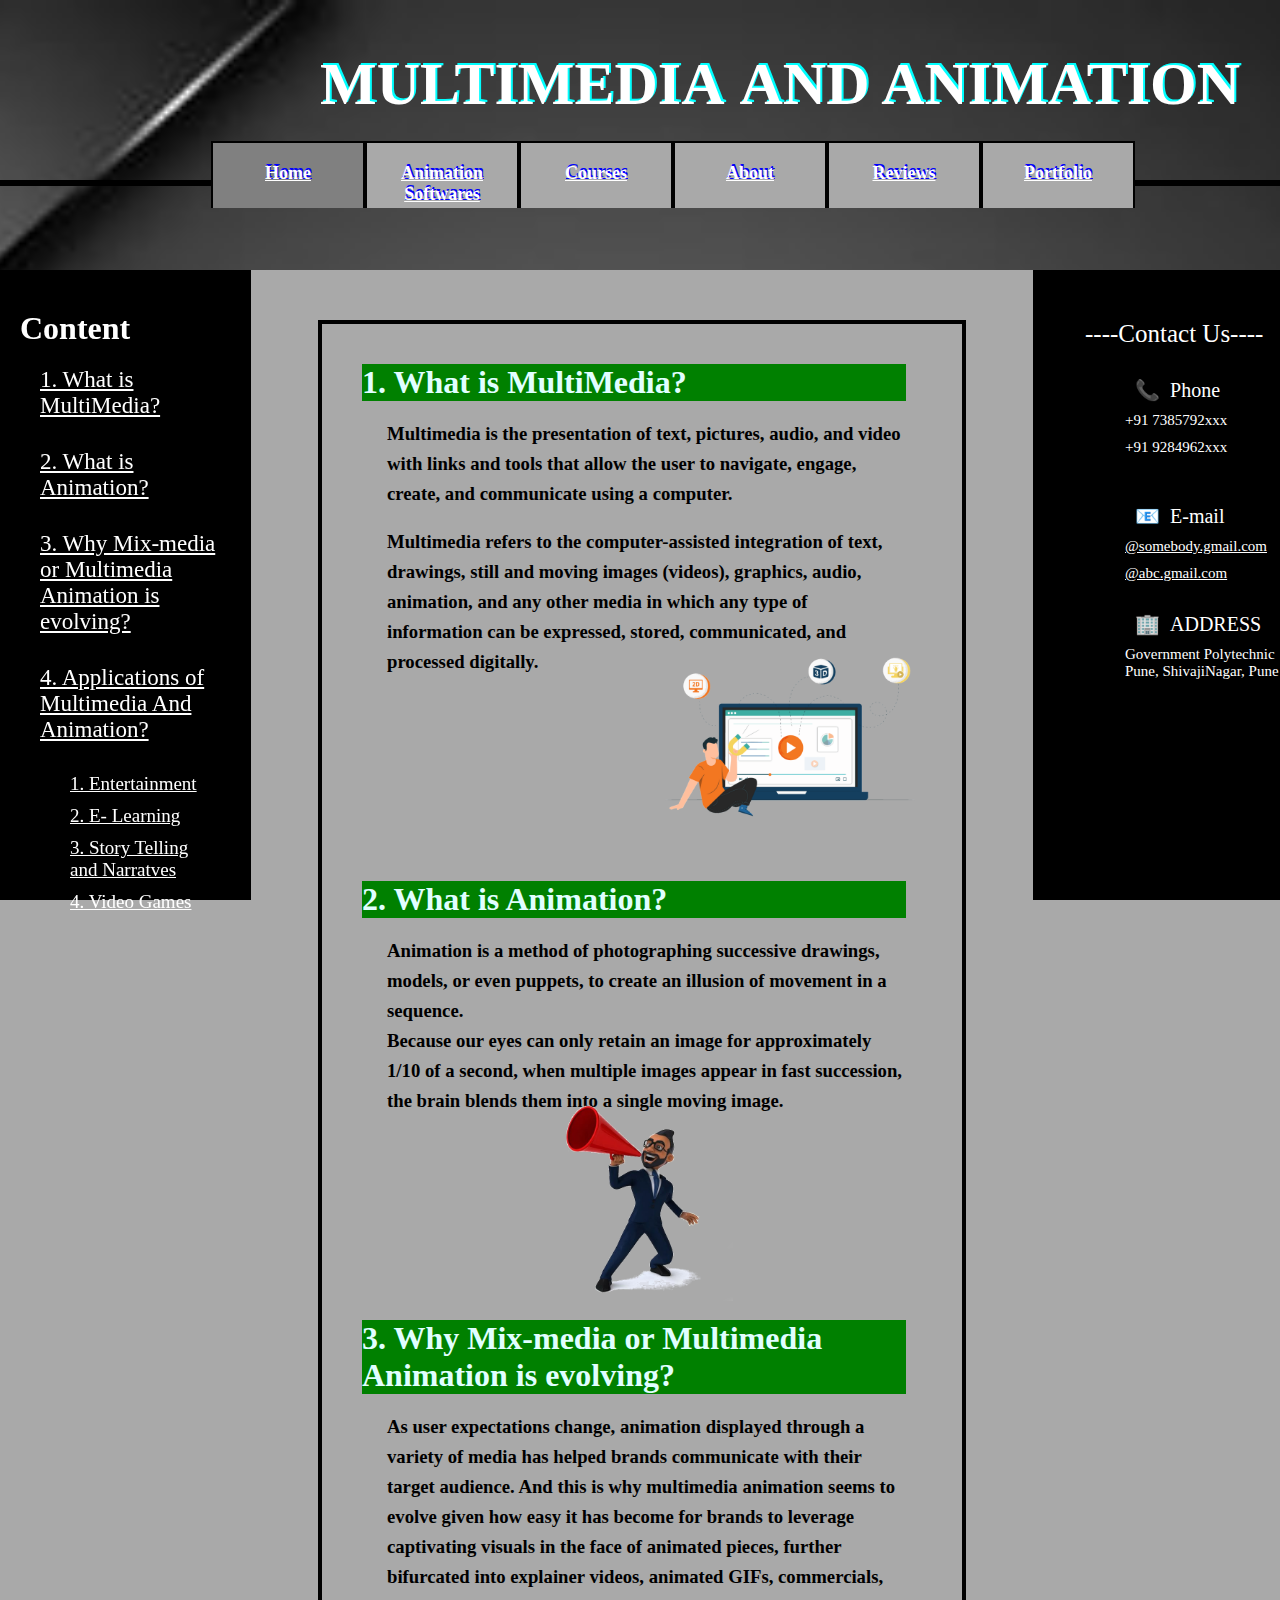
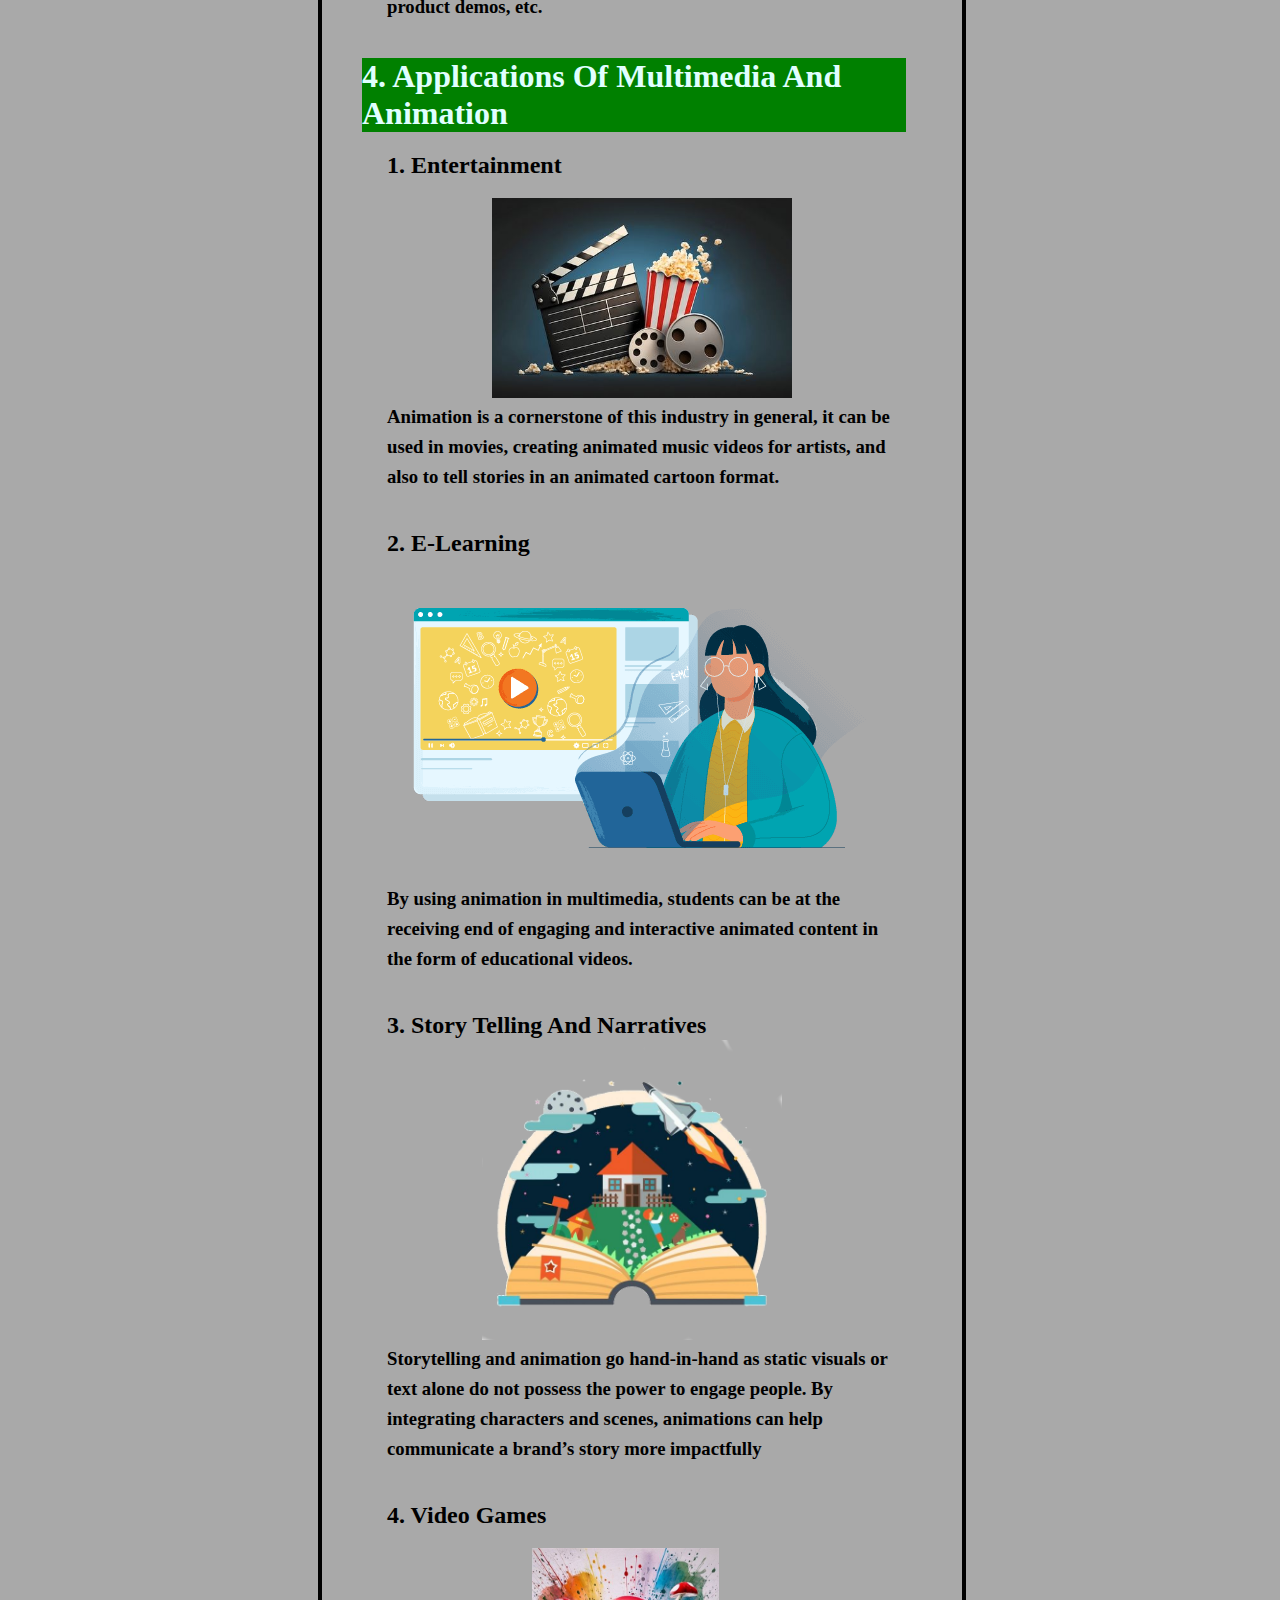
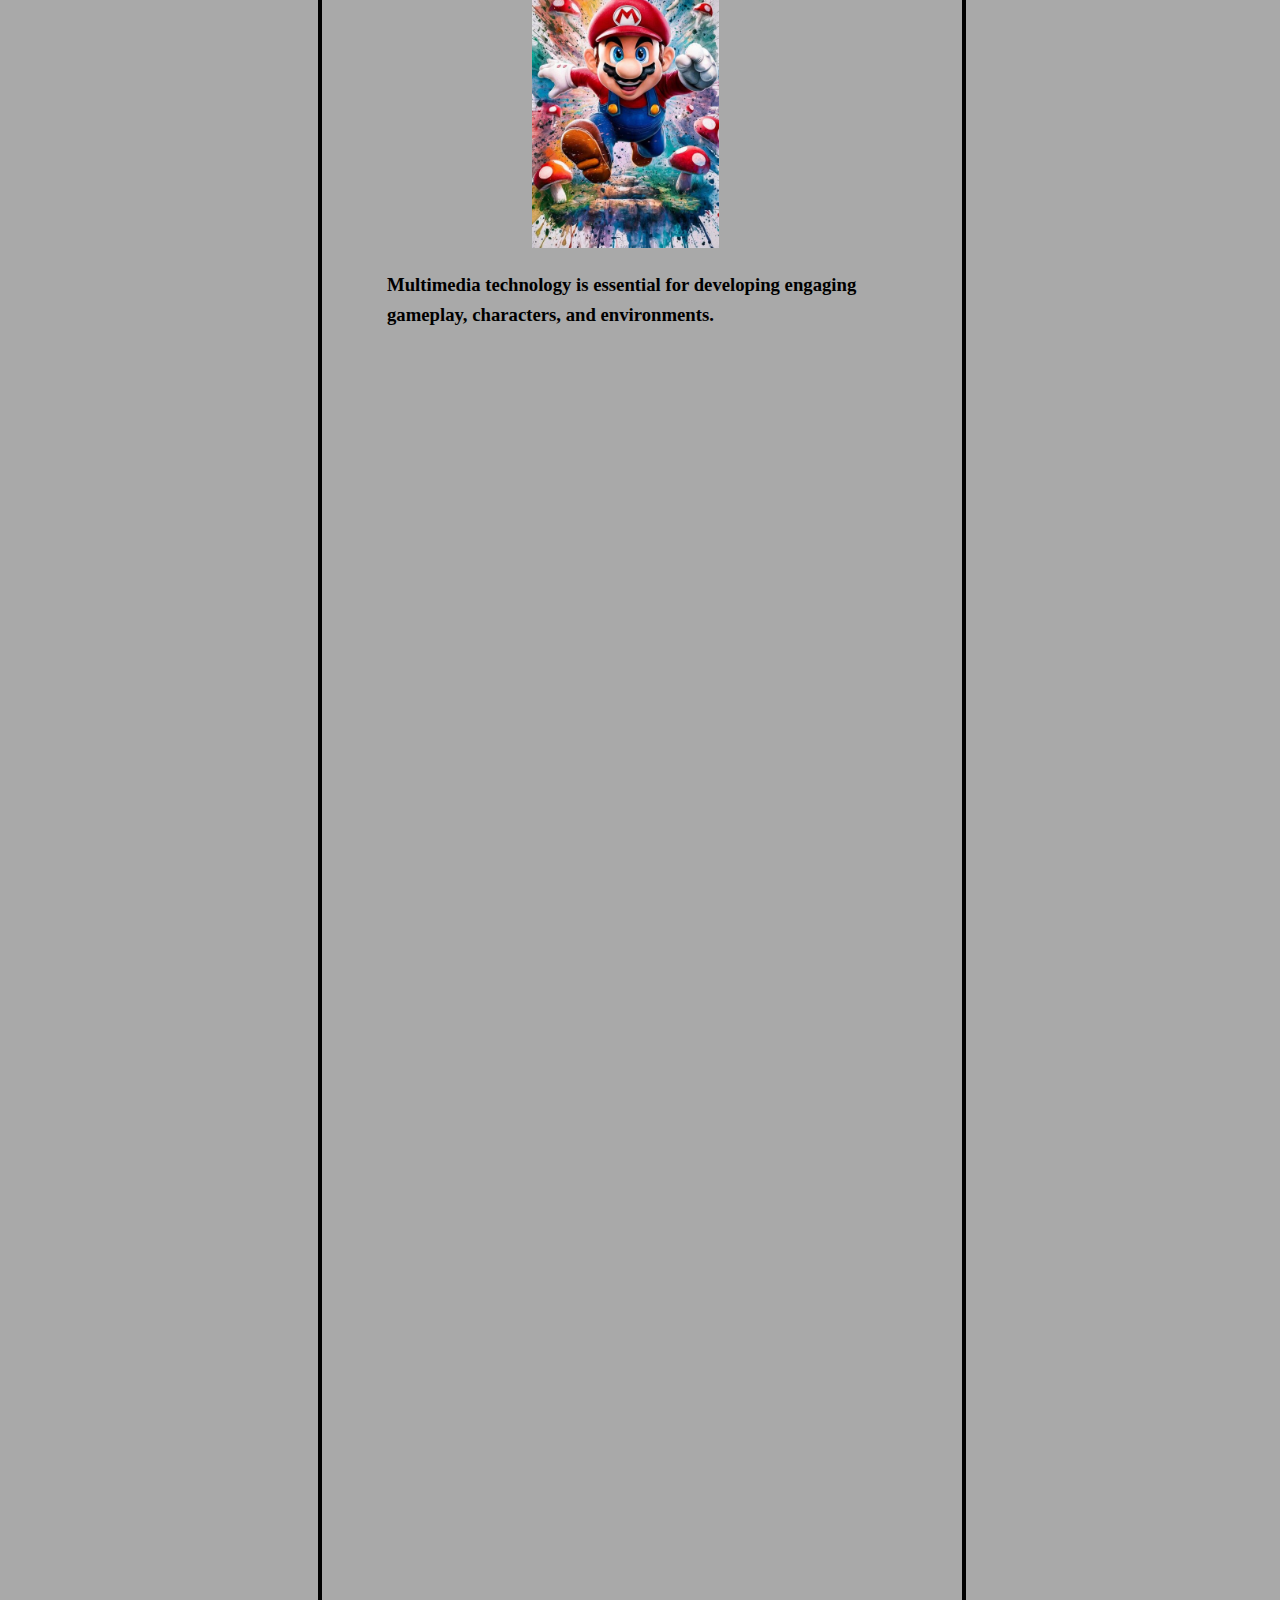
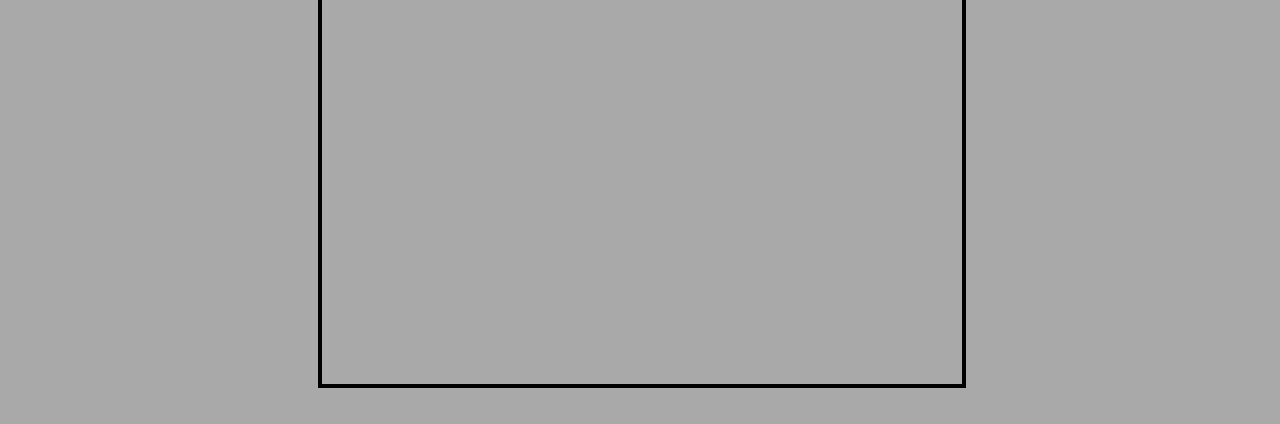
<file: index.html>
<!DOCTYPE html>
<html>
    <head>
        <title>MultiMedia And Animations</title>
        <link rel="stylesheet" href="MAA1.css">
    
    </head>
    <body>
        <div id="main">
            <div id="Header">
                <div id="LogoArea">
                     MULTIMEDIA&nbsp;AND ANIMATION
                </div>
                <div id="line"></div>
                <div id="NavBar">
                    <div class="Tabs" id="Home"><a href="index.html">Home</a></div>
                    <div class="Tabs"><a href="MultAndAnimSoftPage.html">Animation Softwares</a></div>
                    <div class="Tabs"><a href="MultAndAnimCourses.html">Courses</a></div>
                    <div class="Tabs"><a href="MultAndAnimAbout.html">About</a></div>
                    <div class="Tabs"><a href="MultAndAnimReviews.html">Reviews</a></div>
                    <div class="Tabs"><a href="MultAndAnimPortfolio.html">Portfolio</a></div>
                </div>
            </div>
            <div id="FHeader"></div>
            <div id="Page1">
                <div id="sidebar">
                    <div id="stext">
                        <h1>Content</h1>
                        <div class="SQ"><a href="#FHeader">1. What is MultiMedia?</a></div>
                        <div class="SQ"><a href="#Q1">2. What is Animation?</a></div>
                        <div class="SQ"><a href="#Q2">3. Why Mix-media or Multimedia Animation is evolving?</a>
                        </div>
                        <div class="SQ"><a href="#Q3">4. Applications of Multimedia And Animation?</a></div>
                        <div class="SA"><a href="#Q3">1. Entertainment </a></div>
                        <div class="SA"><a href="#S1">2. E- Learning</a></div>
                        <div class="SA"><a href="#S2">3. Story Telling and Narratves</a></div>
                        <div class="SA"><a href="#S3">4. Video Games</a></div>
                    </div>
                </div>
                <div id="Content">
                    <div id="Text">
                        <h1 class="Q" id="Q1">1. What is MultiMedia?</h1>
                        <br>
                            <h3 class="A">Multimedia is the presentation of text, pictures, audio, and video with links and tools that allow the user to navigate, engage, create, and communicate using a computer.</h3>
                            <br>
                            <h3 class="A">Multimedia refers to the computer-assisted integration of text, drawings, still and moving images (videos), graphics, audio, animation, and any other media in which any type of information can be expressed, stored, communicated, and processed digitally.</h3>
                        </h3>
                        <img src="Multimedia.webp" id="man">
                        <h1 class="Q" id="Q2">2. What is Animation?</h1>
                        <br>
                        <h3 class="A">Animation is a method of photographing successive drawings, models, or even puppets, to create an illusion of movement in a sequence. <br>Because our eyes can only retain an image for approximately 1/10 of a second, when multiple images appear in fast succession, the brain blends them into a single moving image.         
                        </h3>
                        <img src="ManShout.png" id="shout">
                        <h1 class="Q" id="Q3">3. Why Mix-media or Multimedia Animation is evolving?</h1>
                        <br>
                        <h3 class="A">As user expectations change, animation displayed through a variety of media has helped brands communicate with their target audience.
                            And this is why multimedia animation seems to evolve given how easy it has become for brands to leverage captivating visuals in the face of animated pieces, further bifurcated into explainer videos, animated GIFs, commercials, product demos, etc.
                        </h3>
                        <br><br>
                        <h1 class="Q" id="Q4">4. Applications Of Multimedia And Animation</h1>
                        <br>
                        <h2 class="A" id="S1">1. Entertainment</h2>
                        <br>
                        <img src="Entertainment.jpg" id="Entertainment">
                        <br>
                        <h3 class="A">Animation is a cornerstone of this industry in general, it can be used in movies, creating animated music videos for artists, and also to tell stories in an animated cartoon format.</h3>
                        <br><br>
                        <h2 class="A" id="S2">2. E-Learning</h2>
                        <br>
                        <img src="Education.webp">
                        <h3 class="A">By using animation in multimedia, students can be at the receiving end of engaging and interactive animated content in the form of educational videos.
                        </h3>
                        <br><br>
                        <h2 class="A" id="S3">3. Story Telling And Narratives</h2>
                        <!-- <br> -->
                        <img src="StoryTelling.png" id="Story">
                        <h3 class="A">Storytelling and animation go hand-in-hand as static visuals or text alone do not possess the power to engage people.
                            By integrating characters and scenes, animations can help communicate a brand’s story more impactfully
                        </h3>
                        <br><br>
                        <h2 class="A" id="S4">4. Video Games</h2>
                        <br>
                        <img src="VideoGames.jpg" id="Games">
                        <br><br>
                        <h3 class="A">Multimedia technology is essential for developing engaging gameplay, characters, and environments.</h3>
                        
                    </div>
                </div>
                <div id="Contact">
                    <div id="Ctext">
                        <div class="CH">----Contact Us----</div>
                        <div class="SH">&#128222;&nbsp;&nbsp;Phone</div>
                        <div class="Info">+91&nbsp;7385792xxx</div>
                        <div class="Info">+91&nbsp;9284962xxx</div>
                        <br>
                        <div class="SH">&#128231;&nbsp;&nbsp;E-mail</div>
                        <div class="Info"><a href="mailto:@somebody.gmail.com">@somebody.gmail.com</a></div>
                        <div class="Info"><a href="mailto:abc.gmail.com">@abc.gmail.com</a></div>
                        <div class="SH">&#127970;&nbsp;&nbsp;ADDRESS</div>
                        <div class="Info">Government Polytechnic Pune, ShivajiNagar, Pune</div>

                    </div>
                </div>
            </div>
        </div>
    </body>
</html>
</file>
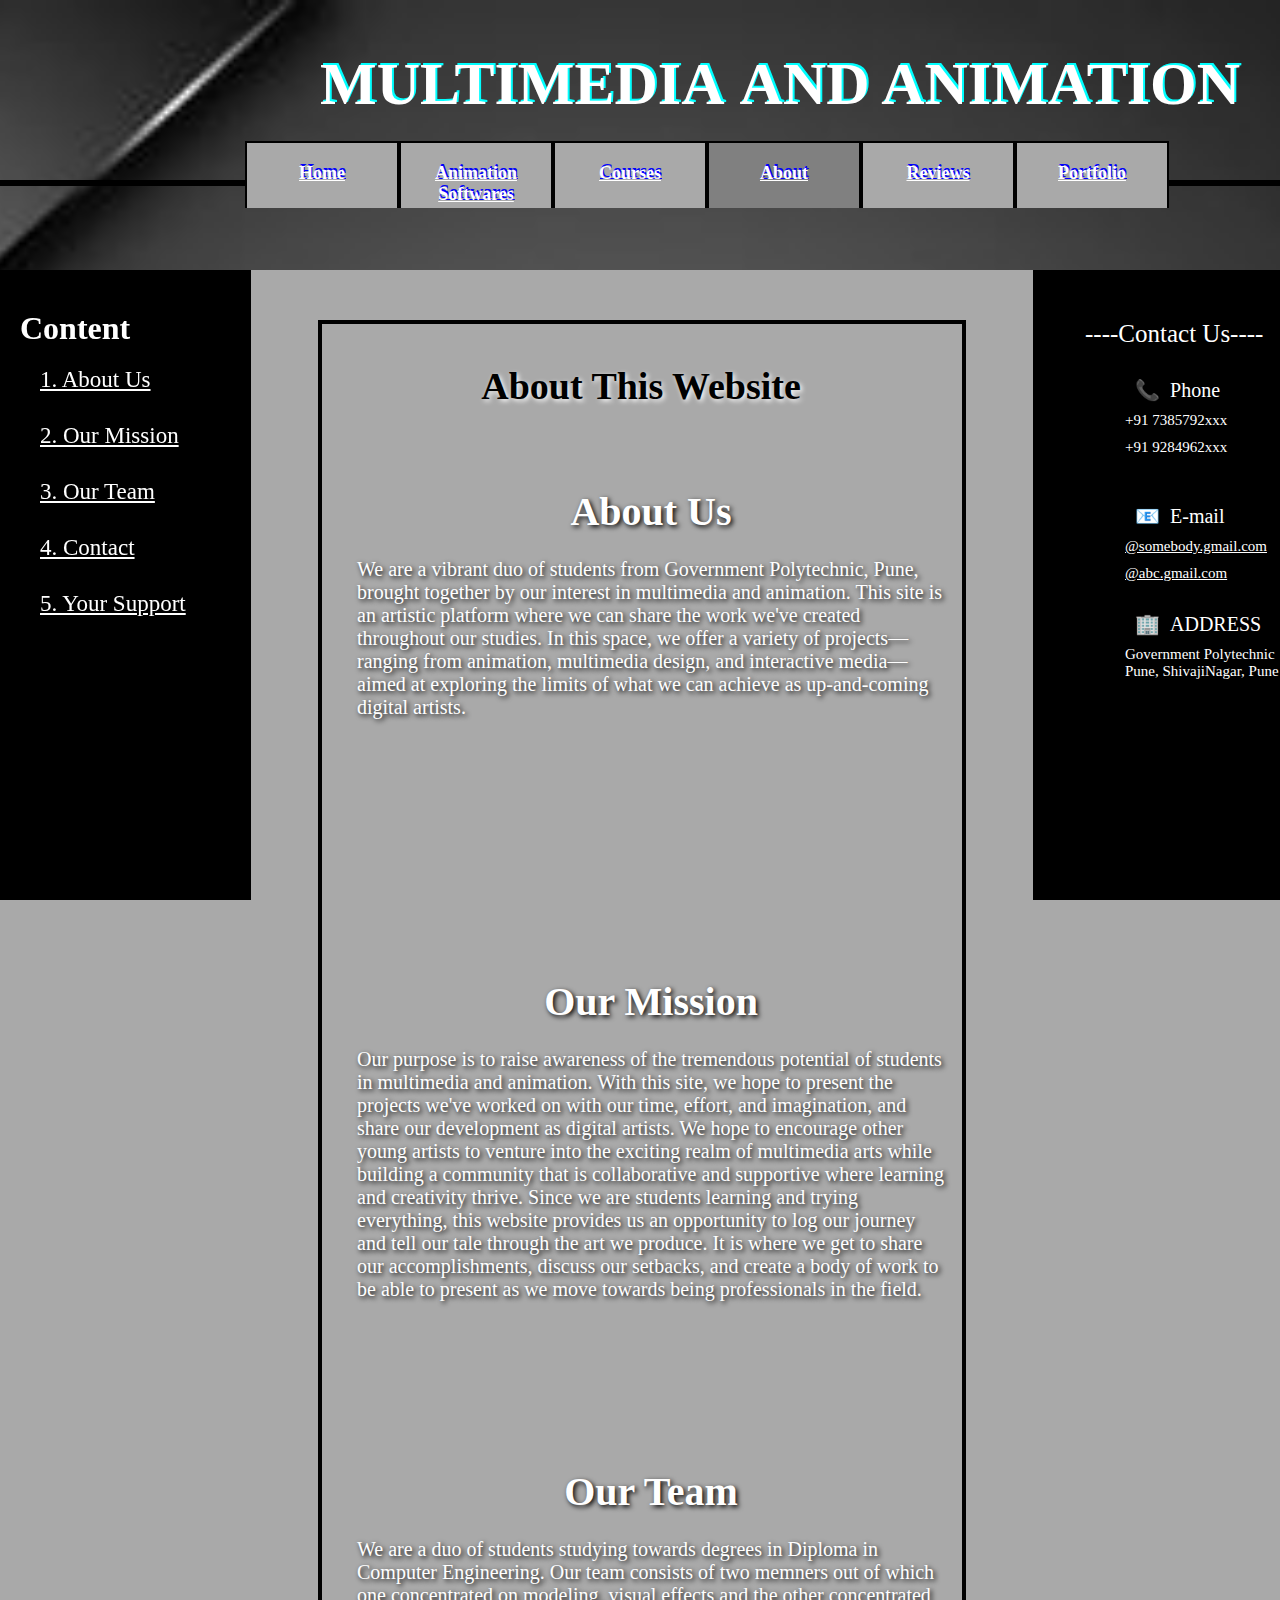
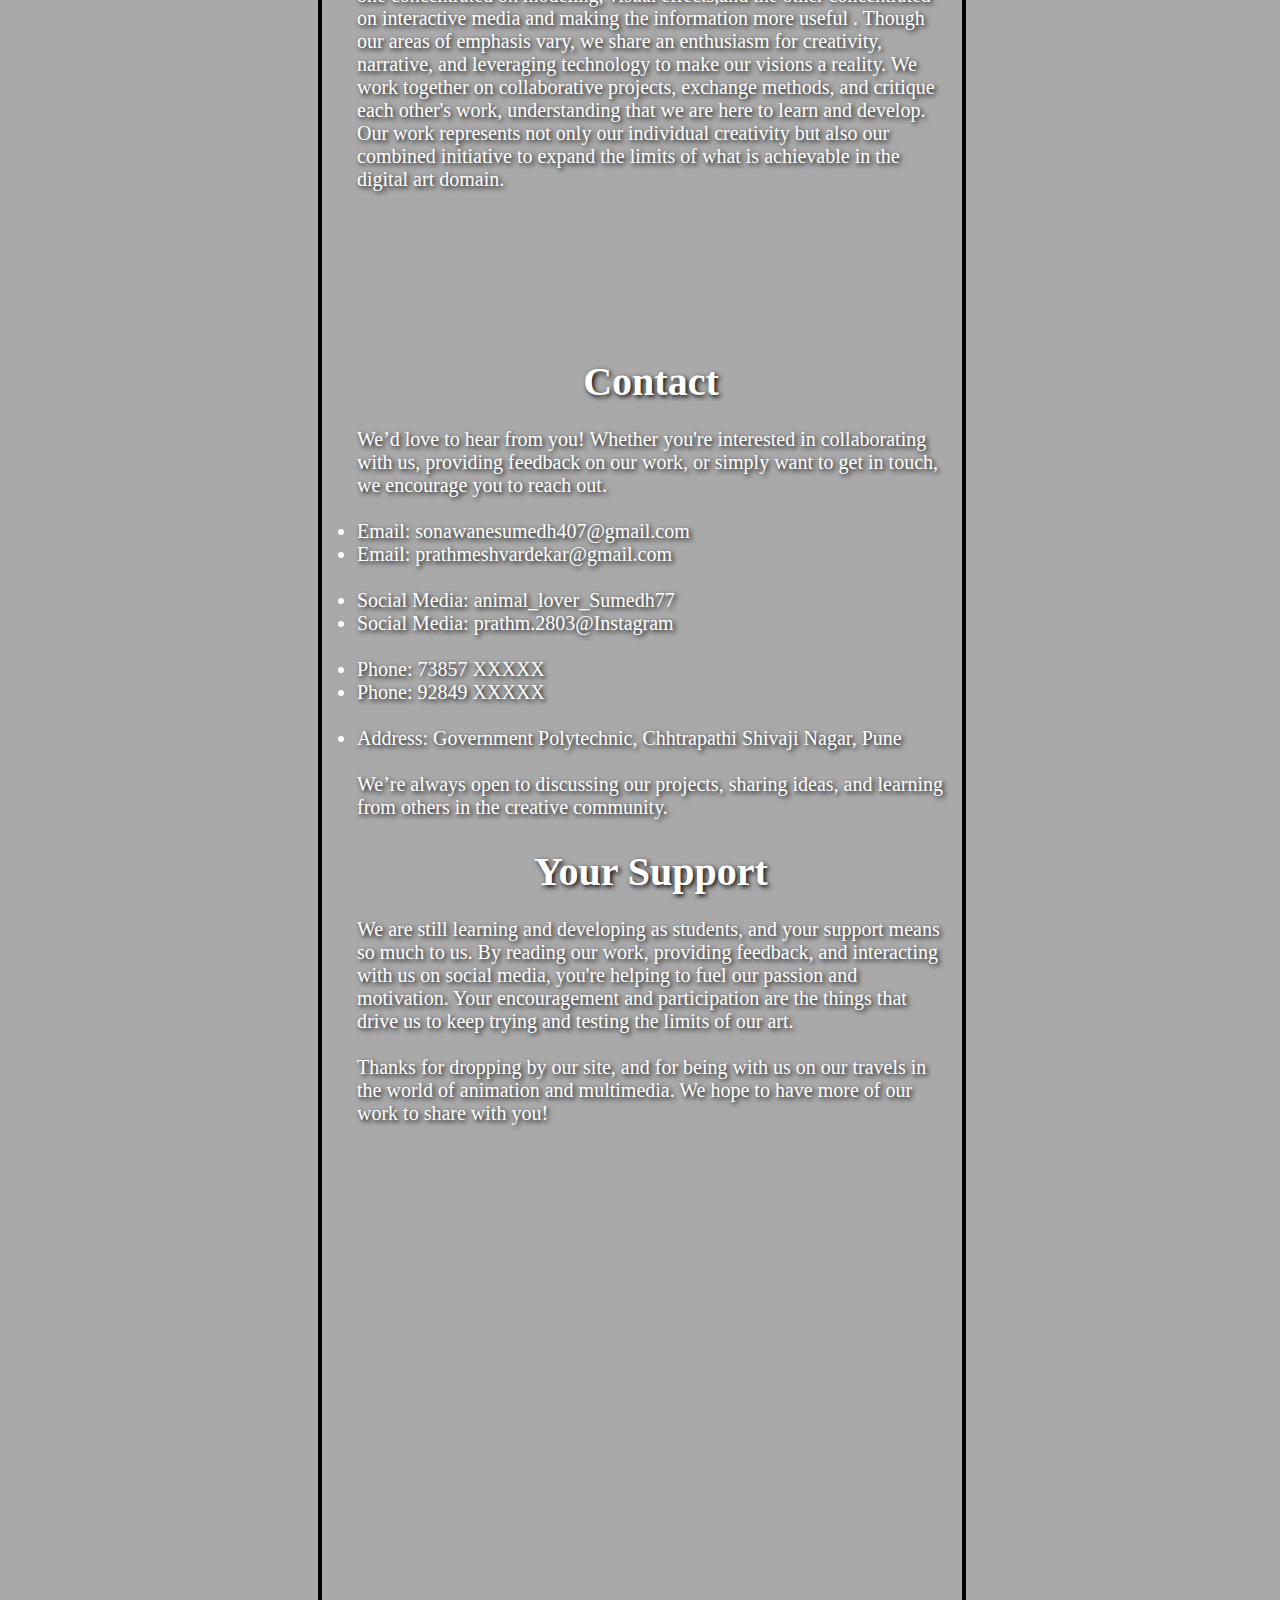
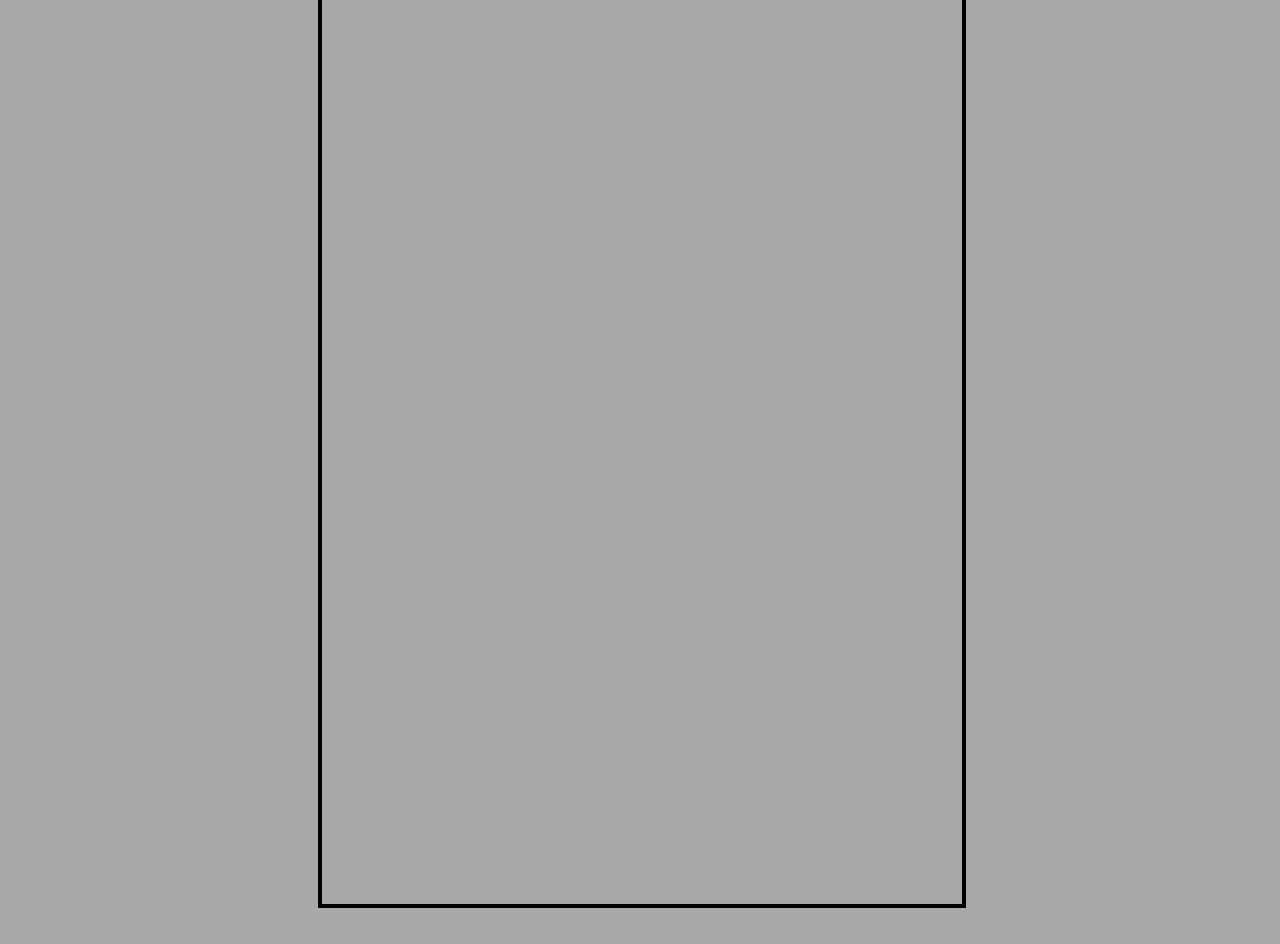
<file: MultAndAnimAbout.html>
<!DOCTYPE html>
<html>
    <head>
        <title>MultiMedia And Animations</title>
        <link rel="stylesheet" href="MAA4.css">
    
    </head>
    <body>
        <div id="main">
            <div id="Header">
                <div id="LogoArea">
                     MULTIMEDIA&nbsp;AND ANIMATION
                </div>
                <div id="line"></div>
                <div id="NavBar">
                    <div class="Tabs"><a href="index.html">Home</a></div>
                    <div class="Tabs" id="Softwares" ><a href="MultAndAnimSoftPage.html">Animation Softwares</a></div>
                    <div class="Tabs" id="Courses"><a href="MultAndAnimCourses.html">Courses</a></div>
                    <div class="Tabs" id="About"><a href="MultAndAnimAbout.html">About</a></div>
                    <div class="Tabs"><a href="MultAndAnimReviews.html">Reviews</a></div>
                    <div class="Tabs"><a href="MultAndAnimPortfolio.html">Portfolio</a></div>
                </div>
            </div>
            <div id="FHeader"></div>
            <div id="Page1">
                <div id="sidebar">
                    <div id="stext">
                        <h1>Content</h1>
                        <div class="SQ"><a href="#FHeader">1. About Us</a></div>
                        <div class="SQ"><a href="#Sec1">2. Our Mission</a></div>
                        <div class="SQ"><a href="#Sec2">3. Our Team</a></div>
                        <div class="SQ"><a href="#Sec3">4. Contact</a></div>
                        <div class="SQ"><a href="#Sec4">5. Your Support</a></div>
                    </div>
                </div>
                <div id="Content">
                    <div id="Text">
                        <div id="Heading">About This Website</div>                      
                        <div class="Section" id="Sec1">
                            <h1>About Us</h1>
                            <br>
                            <p>
                                We are a vibrant duo of students from Government Polytechnic, Pune, brought together by our interest in multimedia and animation. This site is an artistic platform where we can share the work we've created throughout our studies. In this space, we offer a variety of projects—ranging from animation, multimedia design, and interactive media—aimed at exploring the limits of what we can achieve as up-and-coming digital artists.
                            </p>    
                        </div>
                        <div class="Section" id="Sec2">
                            <h1>Our Mission</h1>
                            <br>
                            <p>
                                Our purpose is to raise awareness of the tremendous potential of students in multimedia and animation. With this site, we hope to present the projects we've worked on with our time, effort, and imagination, and share our development as digital artists. We hope to encourage other young artists to venture into the exciting realm of multimedia arts while building a community that is collaborative and supportive where learning and creativity thrive.
                    
                                Since we are students learning and trying everything, this website provides us an opportunity to log our journey and tell our tale through the art we produce. It is where we get to share our accomplishments, discuss our setbacks, and create a body of work to be able to present as we move towards being professionals in the field.
                            </p>
                        </div>
                        <div class="Section" id="Sec3">
                            <h1>Our Team</h1>
                            <br>
                            <p>
                                We are a duo of students studying towards degrees in Diploma in Computer Engineering. Our team consists of two memners out of which one concentrated on modeling, visual effects,and the other concentrated on interactive media and making the information more useful . Though our areas of emphasis vary, we  share an enthusiasm for creativity, narrative, and leveraging technology to make our visions a reality.
                    
                                We work together on collaborative projects, exchange methods, and critique each other's work, understanding that we are here to learn and develop. Our work represents not only our individual creativity but also our combined initiative to expand the limits of what is achievable in the digital art domain.
                            </p>
                        </div>
                        <div class="Section" id="Sec4">
                            <h1>Contact</h1>
                            <br>
                            <p>
                                We’d love to hear from you! Whether you're interested in collaborating with us, providing feedback on our work, or simply want to get in touch, we encourage you to reach out.
                                <br><br>
                                <ul>
                                    <li>Email: sonawanesumedh407@gmail.com</li>
                                    <li>Email: prathmeshvardekar@gmail.com</li>
                                    <br>
                                    <li>Social Media: animal_lover_Sumedh77</li>
                                    <li>Social Media: prathm.2803@Instagram</li>
                                    <br>
                                    <li>Phone: 73857 XXXXX</li>
                                    <li>Phone: 92849 XXXXX</li>
                                    <br>
                                    <li>Address: Government Polytechnic, Chhtrapathi Shivaji Nagar, Pune</li>
                                    <br> 
                                </ul>  
                                We’re always open to discussing our projects, sharing ideas, and learning from others in the creative community.
                            </p>
                        </div>
                        <div class="Section" id="Sec5">
                            <h1>Your Support</h1>
                            <br>
                            <p>
                                We are still learning and developing as students, and your support means so much to us. By reading our work, providing feedback, and interacting with us on social media, you're helping to fuel our passion and motivation. Your encouragement and participation are the things that drive us to keep trying and testing the limits of our art.
                                <br><br>
                                Thanks for dropping by our site, and for being with us on our travels in the world of animation and multimedia. We hope to have more of our work to share with you!
                            </p>
                        </div>     
                    </div>    
                </div>
                <div id="Contact">
                    <div id="Ctext">
                        <div class="CH">----Contact Us----</div>
                        <div class="SH">&#128222;&nbsp;&nbsp;Phone</div>
                        <div class="Info">+91&nbsp;7385792xxx</div>
                        <div class="Info">+91&nbsp;9284962xxx</div>
                        <br>
                        <div class="SH">&#128231;&nbsp;&nbsp;E-mail</div>
                        <div class="Info"><a href="mailto:@somebody.gmail.com">@somebody.gmail.com</a></div>
                        <div class="Info"><a href="mailto:abc.gmail.com">@abc.gmail.com</a></div>
                        <div class="SH">&#127970;&nbsp;&nbsp;ADDRESS</div>
                        <div class="Info">Government Polytechnic Pune, ShivajiNagar, Pune</div>

                    </div>
                </div>
            </div>
        </div>
    </body>
</html>
</file>
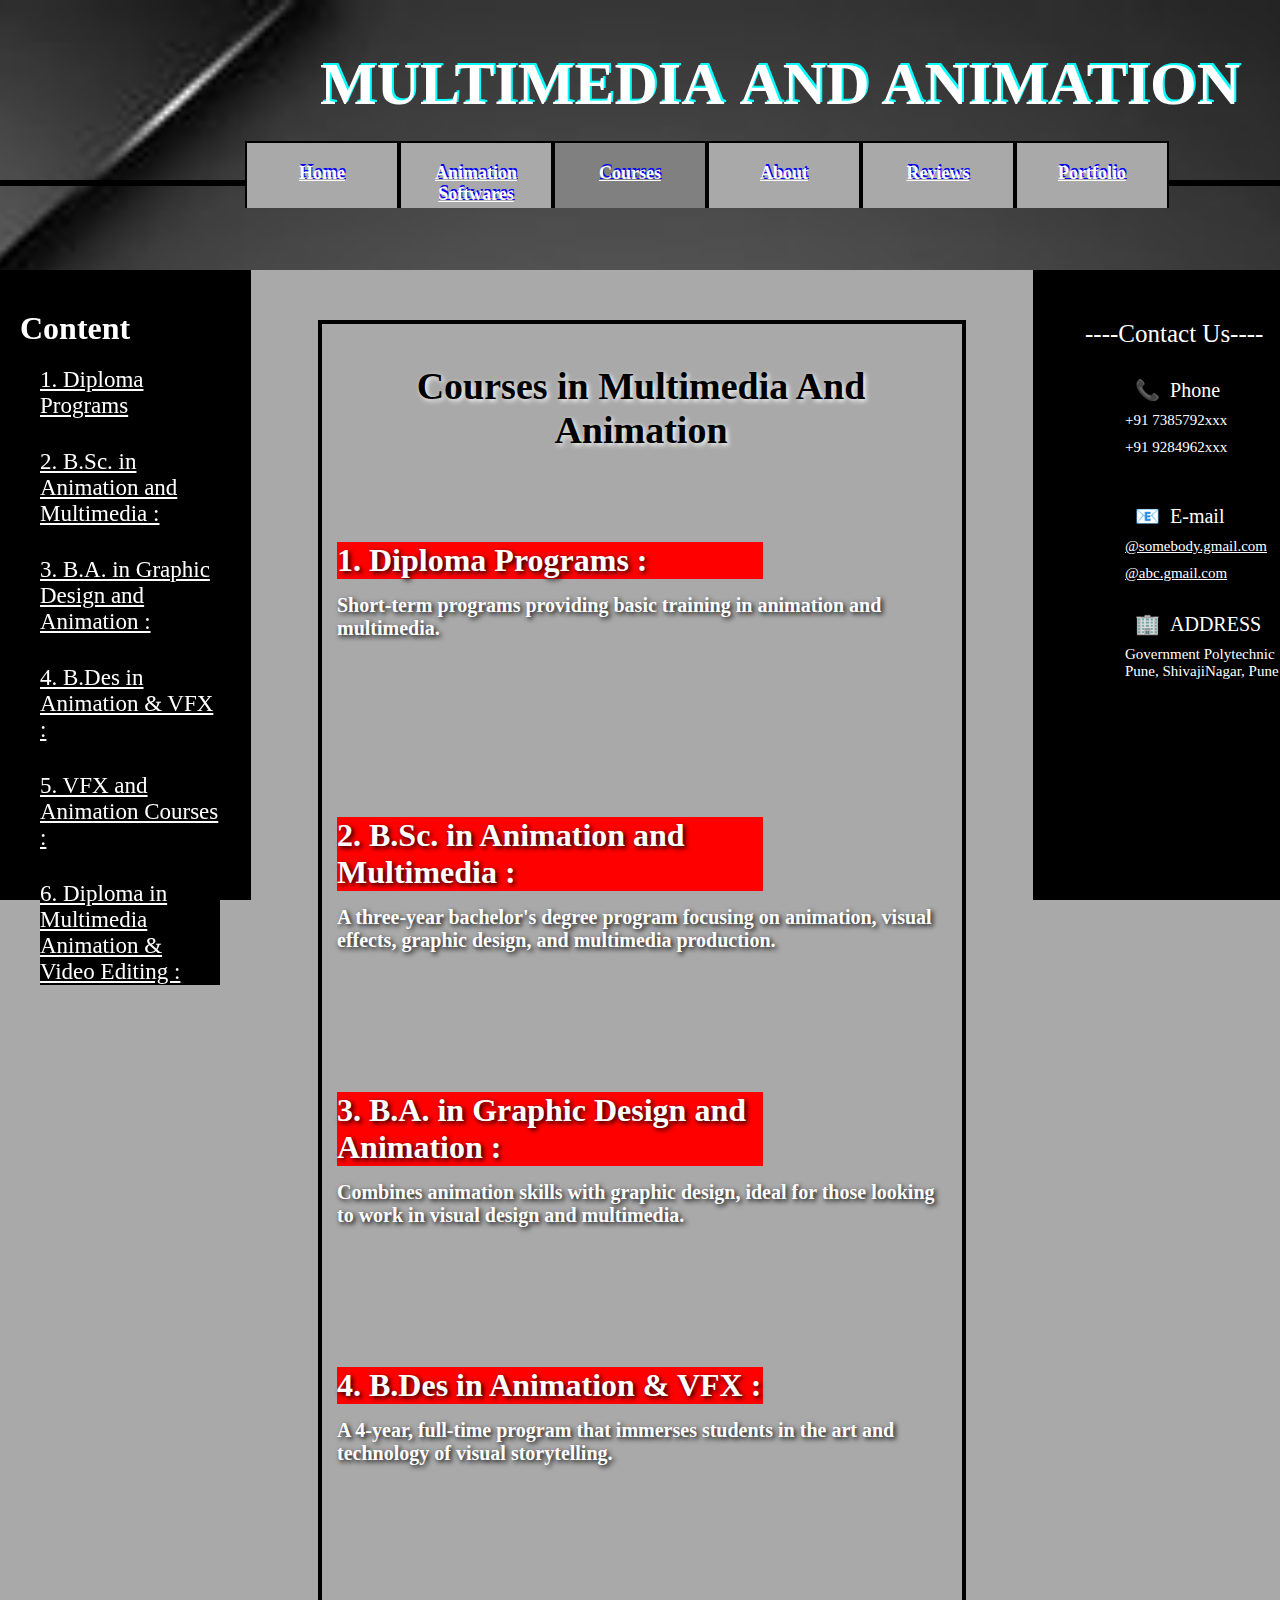
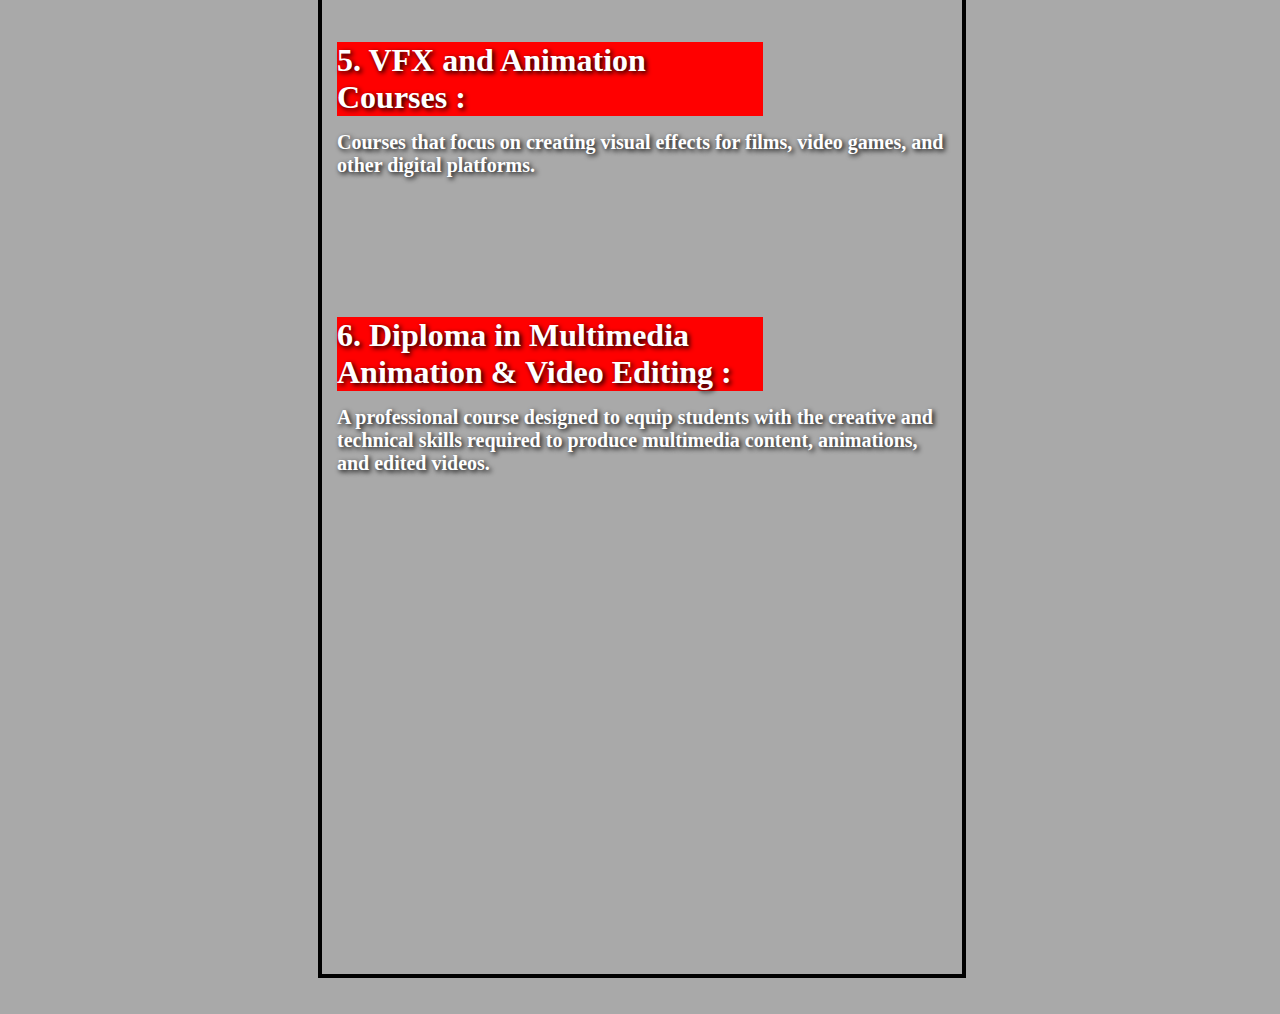
<file: MultAndAnimCourses.html>
<!DOCTYPE html>
<html>
    <head>
        <title>MultiMedia And Animations</title>
        <link rel="stylesheet" href="MAA3.css">
    
    </head>
    <body>
        <div id="main">
            <div id="Header">
                <div id="LogoArea">
                     MULTIMEDIA&nbsp;AND ANIMATION
                </div>
                <div id="line"></div>
                <div id="NavBar">
                    <div class="Tabs"><a href="index.html">Home</a></div>
                    <div class="Tabs" id="Softwares" ><a href="MultAndAnimSoftPage.html">Animation Softwares</a></div>
                    <div class="Tabs" id="Courses"><a href="MultAndAnimCourses.html">Courses</a></div>
                    <div class="Tabs"><a href="MultAndAnimAbout.html">About</a></div>
                    <div class="Tabs"><a href="MultAndAnimReviews.html">Reviews</a></div>
                    <div class="Tabs"><a href="MultAndAnimPortfolio.html">Portfolio</a></div>
                </div>
            </div>
            <div id="FHeader"></div>
            <div id="Page1">
                <div id="sidebar">
                    <div id="stext">
                        <h1>Content</h1>
                        <div class="SQ"><a href="#FHeader">1. Diploma Programs</a></div>
                        <div class="SQ"><a href="#Sec1">2. B.Sc. in Animation and Multimedia :</a></div>
                        <div class="SQ"><a href="#Sec2">3. B.A. in Graphic Design and Animation :</a>
                        </div>
                        <div class="SQ"><a href="#Sec3">4. B.Des in Animation & VFX :</a></div>
                        <div class="SQ"><a href="#Sec4">5. VFX and Animation Courses :</a></div>
                        <div class="SQ"><a href="#Sec5">6. Diploma in Multimedia Animation & Video Editing :</a></div>
                    </div>
                </div>
                <div id="Content">
                    <div id="Text">
                        <div id="Heading">Courses in Multimedia And Animation</div>
                        <div class="Section" id="Sec1">
                            <h1 class="Coursename">1. Diploma Programs :</h1>
                            <div class="CourseInfo">Short-term programs providing basic training in animation and multimedia. </div>
                        </div>
                        <div class="Section" id="Sec2">
                            <h1 class="Coursename">2. B.Sc. in Animation and Multimedia :</h1>
                            <div class="CourseInfo">A three-year bachelor's degree program focusing on animation, visual effects, graphic design, and multimedia production. </div>
                        </div>
                        <div class="Section" id="Sec3">
                            <h1 class="Coursename">3. B.A. in Graphic Design and Animation :</h1>
                            <div class="CourseInfo">Combines animation skills with graphic design, ideal for those looking to work in visual design and multimedia. </div>
                        </div>
                        <div class="Section" id="Sec4">
                            <h1 class="Coursename">4. B.Des in Animation & VFX :</h1>
                            <div class="CourseInfo">A 4-year, full-time program that immerses students in the art and technology of visual storytelling. </div>
                        </div>
                        <div class="Section" id="Sec5">
                            <h1 class="Coursename">5. VFX and Animation Courses :</h1>
                            <div class="CourseInfo">Courses that focus on creating visual effects for films, video games, and other digital platforms. </div>
                        </div>
                        <div class="Section" id="Sec6">
                            <h1 class="Coursename">6. Diploma in Multimedia Animation & Video Editing :</h1>
                            <div class="CourseInfo">A professional course designed to equip students with the creative and technical skills required to produce multimedia content, animations, and edited videos. </div>
                        </div>
                    </div>    
                </div>
                <div id="Contact">
                    <div id="Ctext">
                        <div class="CH">----Contact Us----</div>
                        <div class="SH">&#128222;&nbsp;&nbsp;Phone</div>
                        <div class="Info">+91&nbsp;7385792xxx</div>
                        <div class="Info">+91&nbsp;9284962xxx</div>
                        <br>
                        <div class="SH">&#128231;&nbsp;&nbsp;E-mail</div>
                        <div class="Info"><a href="mailto:@somebody.gmail.com">@somebody.gmail.com</a></div>
                        <div class="Info"><a href="mailto:abc.gmail.com">@abc.gmail.com</a></div>
                        <div class="SH">&#127970;&nbsp;&nbsp;ADDRESS</div>
                        <div class="Info">Government Polytechnic Pune, ShivajiNagar, Pune</div>

                    </div>
                </div>
            </div>
        </div>
    </body>
</html>
</file>
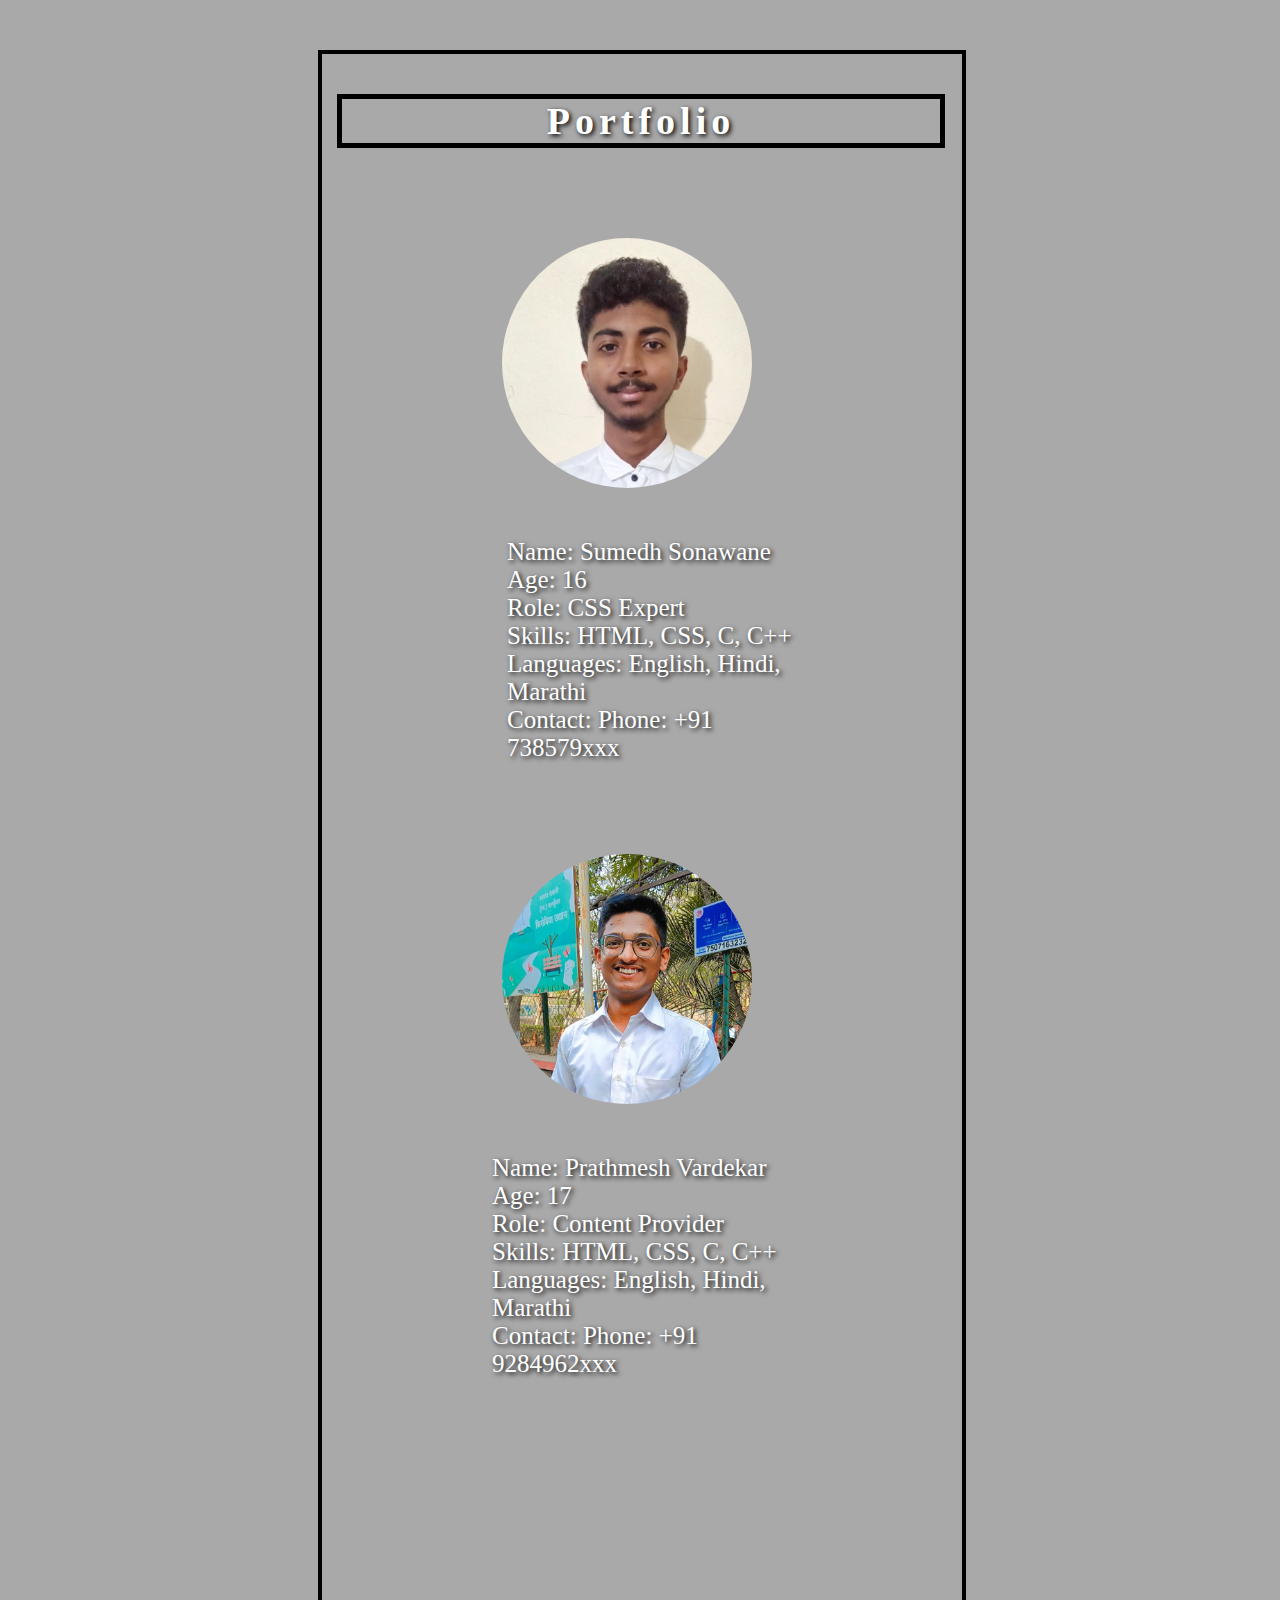
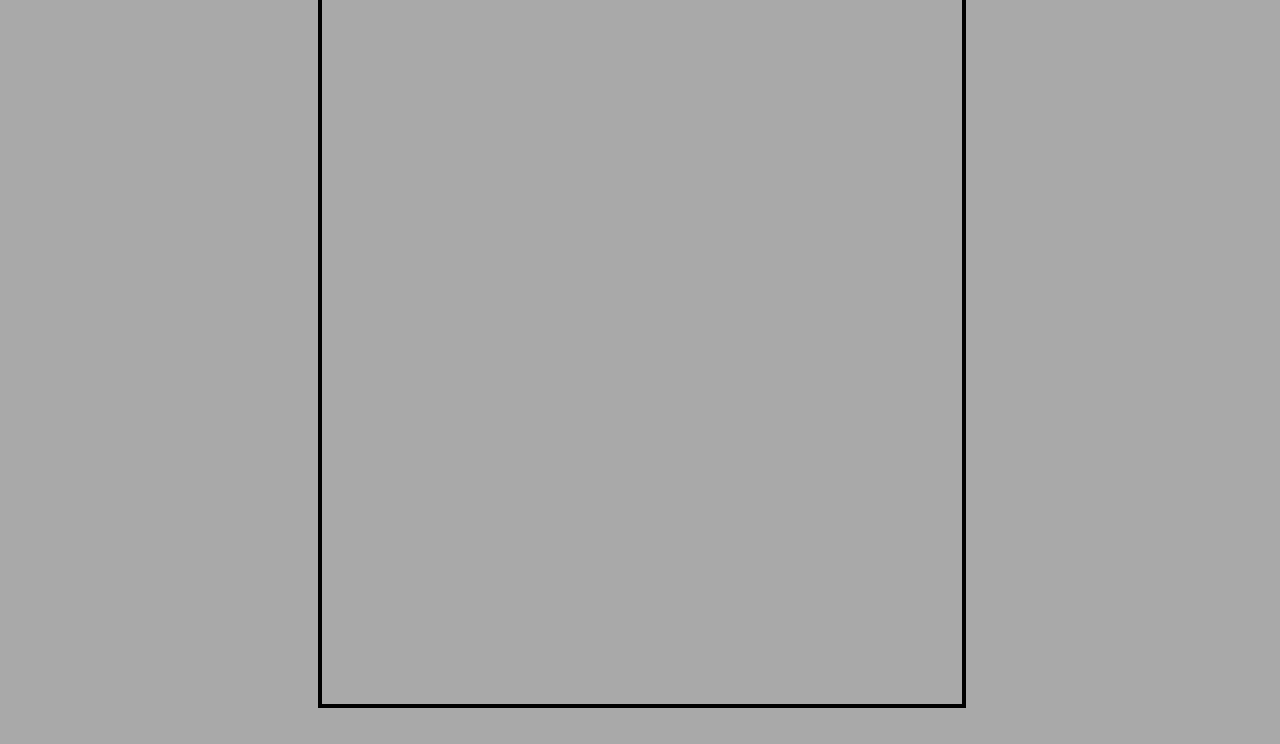
<file: MultAndAnimPortfolio.html>
<!DOCTYPE html>
<html>
    <head>
        <title>MultiMedia And Animations</title>
        <link rel="stylesheet" href="MAA6.css">
    
    </head>
    <body>
        <div id="main">
            <div id="Page1">
                
                <div id="Content">
                    <div id="Text">
                        <div id="Heading">Portfolio</div>
                        <div class="square" id="S"></div>
                        <div class="PeInfo">
                            Name: Sumedh Sonawane<br>
                            Age: 16<br>
                            Role: CSS Expert<br>
                            Skills: HTML, CSS, C, C++<br>
                            Languages: English, Hindi, Marathi<br>
                            Contact: Phone: +91 738579xxx<br>
                        </div>
                        <br>
                        
                        <div class="square" id="P"></div>
                        <br>
                        <div class="PeInfo" id="PInfo">
                            Name: Prathmesh Vardekar<br>
                            Age: 17<br>
                            Role: Content Provider<br>
                            Skills: HTML, CSS, C, C++<br>
                            Languages: English, Hindi, Marathi<br>
                            Contact: Phone: +91 9284962xxx<br>
                        </div>
                    </div>
                </div>
            </div>
        </div>
    </body>
</html>
</file>
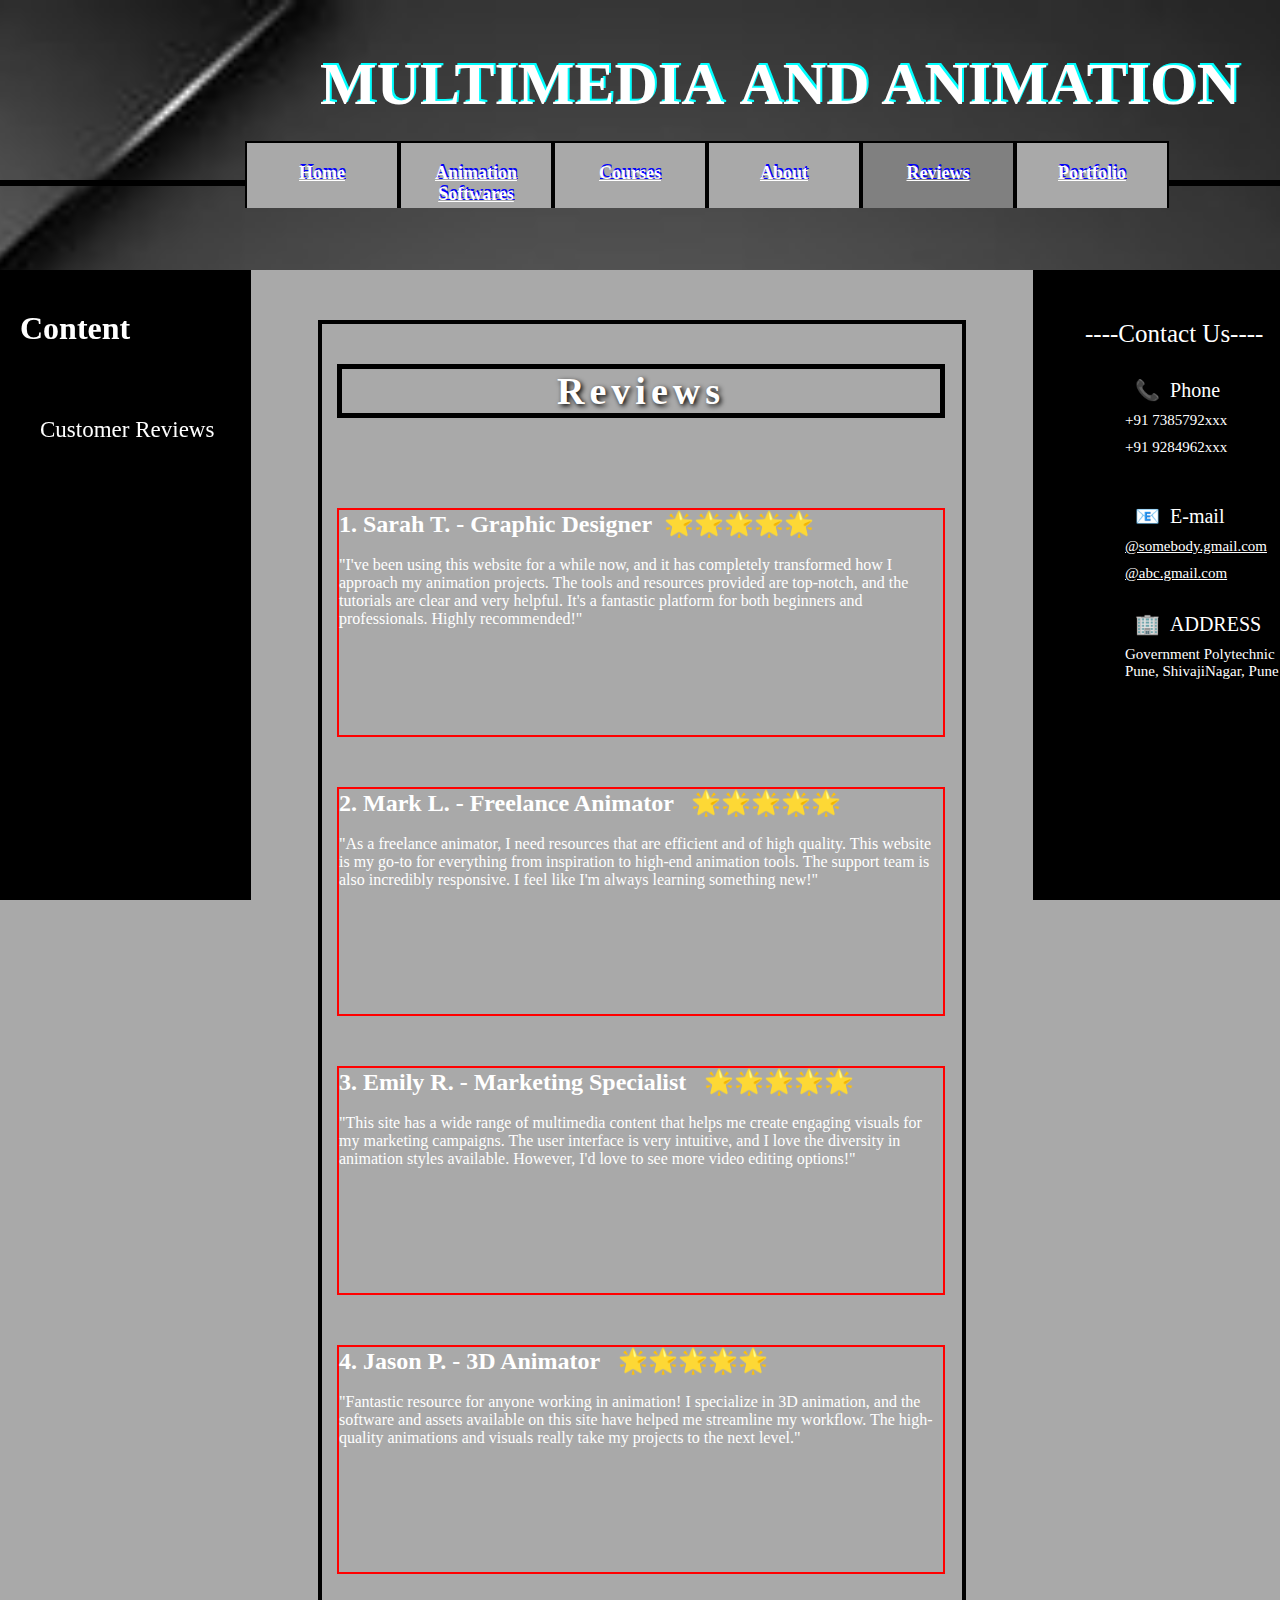
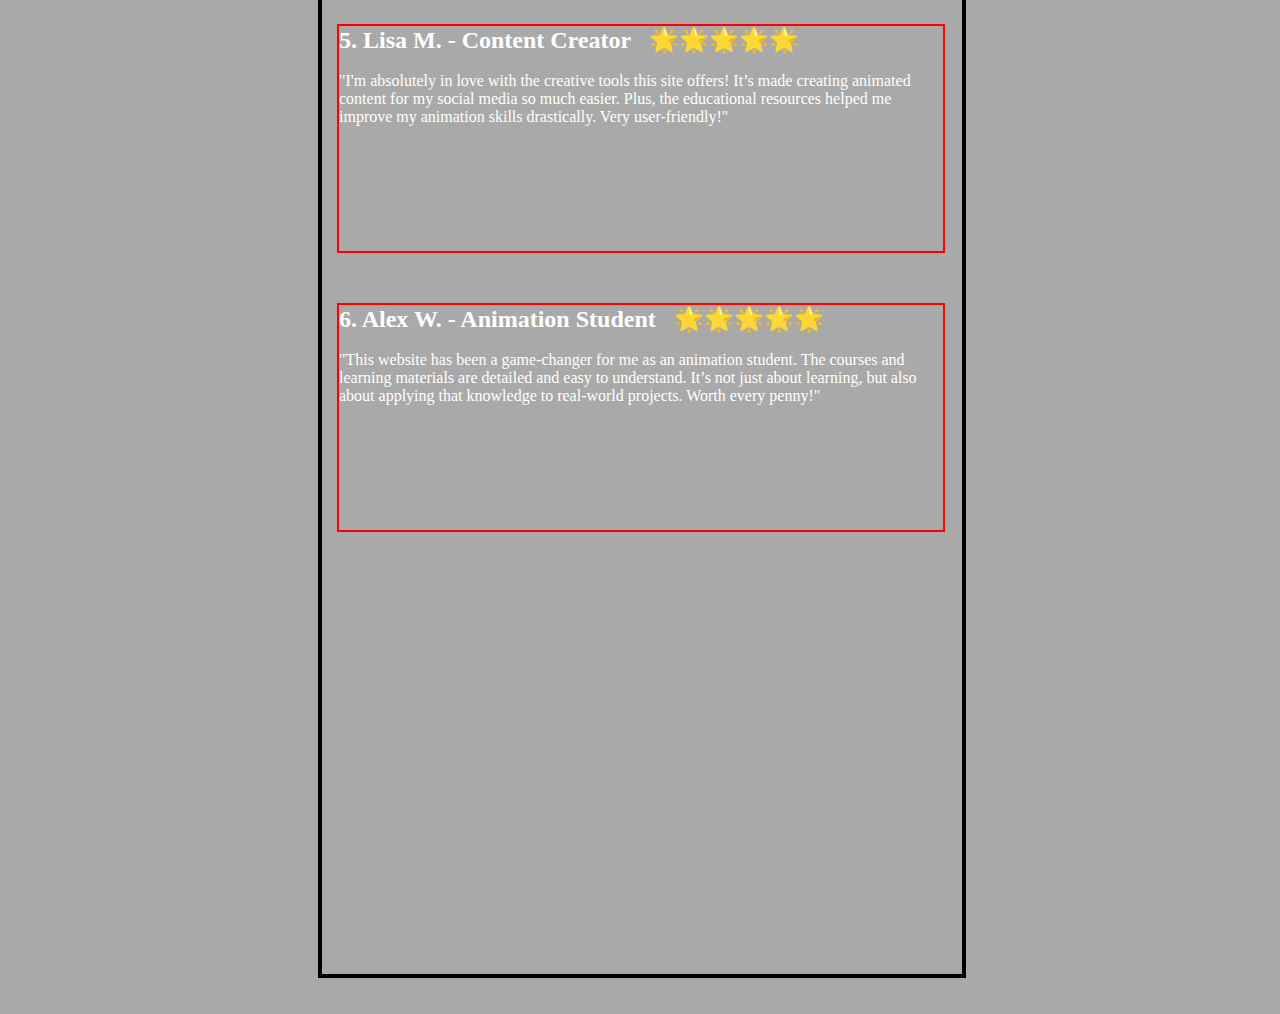
<file: MultAndAnimReviews.html>
<!DOCTYPE html>
<html>
    <head>
        <title>MultiMedia And Animations</title>
        <link rel="stylesheet" href="MAA5.css">
    
    </head>
    <body>
        <div id="main">
            <div id="Header">
                <div id="LogoArea">
                     MULTIMEDIA&nbsp;AND ANIMATION
                </div>
                <div id="line"></div>
                <div id="NavBar">
                    <div class="Tabs"><a href="index.html">Home</a></div>
                    <div class="Tabs" id="Softwares" ><a href="MultAndAnimSoftPage.html">Animation Softwares</a></div>
                    <div class="Tabs" id="Courses"><a href="MultAndAnimCourses.html">Courses</a></div>
                    <div class="Tabs"><a href="MultAndAnimAbout.html">About</a></div>
                    <div class="Tabs" id="Reviews"><a href="MultAndAnimReviews.html">Reviews</a></div>
                    <div class="Tabs"><a href="MultAndAnimPortfolio.html">Portfolio</a></div>
                </div>
            </div>
            <div id="FHeader"></div>
            <div id="Page1">
                <div id="sidebar">
                    <div id="stext">
                        <h1>Content</h1>
                        <div class="SQ">Customer Reviews</div>
                    </div>
                </div>
                <div id="Content">
                    <div id="Text">
                        <div id="Heading">Reviews</div>
                        <div class="Section" id="Sec1">
                            <h2>1. Sarah T. - Graphic Designer&nbsp;&nbsp;&#127775;&#127775;&#127775;&#127775;&#127775;</h2>
                            <br>
                            "I've been using this website for a while now, and it has completely transformed how I approach my animation projects. The tools and resources provided are top-notch, and the tutorials are clear and very helpful. It's a fantastic platform for both beginners and professionals. Highly recommended!"
                        </div>
                        <div class="Section" id="Sec2">
                            <h2>2. Mark L. - Freelance Animator
                            &nbsp;&nbsp;&#127775;&#127775;&#127775;&#127775;&#127775;</h2>
                            <br>
                            "As a freelance animator, I need resources that are efficient and of high quality. This website is my go-to for everything from inspiration to high-end animation tools. The support team is also incredibly responsive. I feel like I'm always learning something new!"
                        </div>
                        <div class="Section" id="Sec3">
                            <h2>3. Emily R. - Marketing Specialist
                            &nbsp;&nbsp;&#127775;&#127775;&#127775;&#127775;&#127775;</h2>
                            <br>
                            "This site has a wide range of multimedia content that helps me create engaging visuals for my marketing campaigns. The user interface is very intuitive, and I love the diversity in animation styles available. However, I'd love to see more video editing options!"
                        </div>
                        <div class="Section" id="Sec4">
                            <h2>4. Jason P. - 3D Animator
                            &nbsp;&nbsp;&#127775;&#127775;&#127775;&#127775;&#127775;</h2>
                            <br>
                            "Fantastic resource for anyone working in animation! I specialize in 3D animation, and the software and assets available on this site have helped me streamline my workflow. The high-quality animations and visuals really take my projects to the next level."


                        </div>
                        <div class="Section" id="Sec5">
                            <h2>5. Lisa M. - Content Creator
                            &nbsp;&nbsp;&#127775;&#127775;&#127775;&#127775;&#127775;</h2>
                            <br>
                            "I'm absolutely in love with the creative tools this site offers! It’s made creating animated content for my social media so much easier. Plus, the educational resources helped me improve my animation skills drastically. Very user-friendly!"
                        </div>
                        <div class="Section" id="Sec6">
                            <h2>6. Alex W. - Animation Student
                            &nbsp;&nbsp;&#127775;&#127775;&#127775;&#127775;&#127775;</h2>
                            <br>
                            "This website has been a game-changer for me as an animation student. The courses and learning materials are detailed and easy to understand. It’s not just about learning, but also about applying that knowledge to real-world projects. Worth every penny!"


                        </div>
                    </div>    
                </div>
                <div id="Contact">
                    <div id="Ctext">
                        <div class="CH">----Contact Us----</div>
                        <div class="SH">&#128222;&nbsp;&nbsp;Phone</div>
                        <div class="Info">+91&nbsp;7385792xxx</div>
                        <div class="Info">+91&nbsp;9284962xxx</div>
                        <br>
                        <div class="SH">&#128231;&nbsp;&nbsp;E-mail</div>
                        <div class="Info"><a href="mailto:@somebody.gmail.com">@somebody.gmail.com</a></div>
                        <div class="Info"><a href="mailto:abc.gmail.com">@abc.gmail.com</a></div>
                        <div class="SH">&#127970;&nbsp;&nbsp;ADDRESS</div>
                        <div class="Info">Government Polytechnic Pune, ShivajiNagar, Pune</div>

                    </div>
                </div>
            </div>
        </div>
    </body>
</html>
</file>
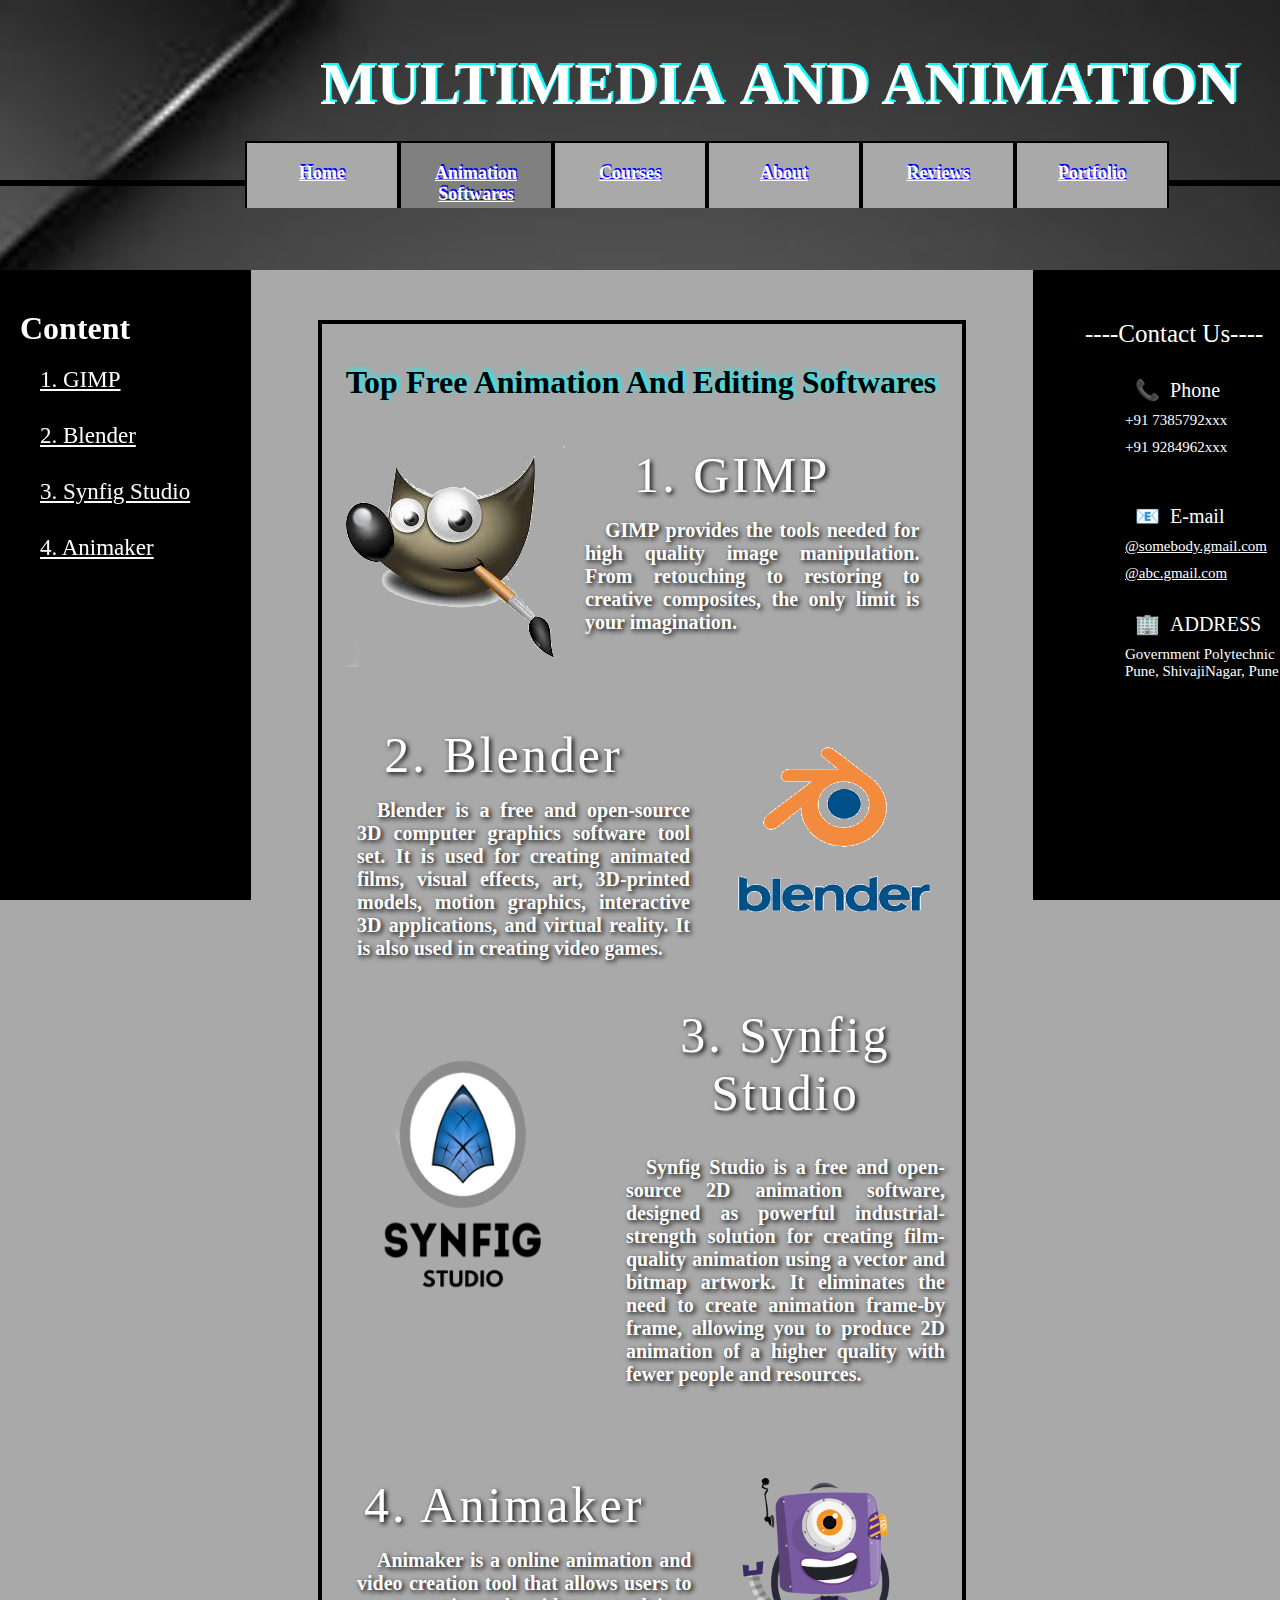
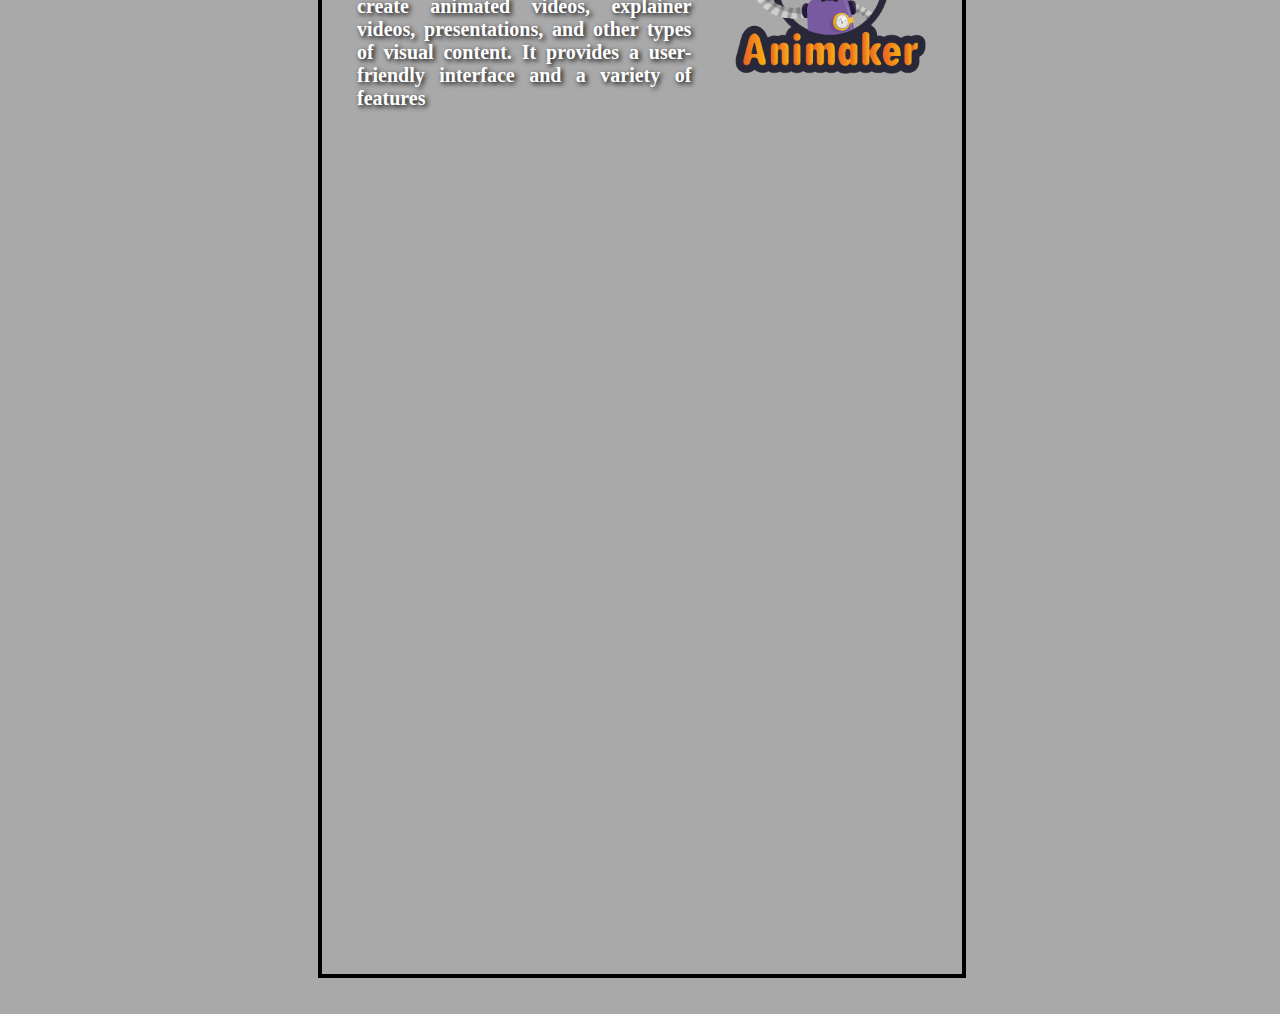
<file: MultAndAnimSoftPage.html>
<!DOCTYPE html>
<html>
    <head>
        <title>MultiMedia And Animations</title>
        <link rel="stylesheet" href="MAA2.css">
    
    </head>
    <body>
        <div id="main">
            <div id="Header">
                <div id="LogoArea">
                     MULTIMEDIA&nbsp;AND ANIMATION
                </div>
                <div id="line"></div>
                <div id="NavBar">
                    <div class="Tabs"><a href="index.html">Home</a></div>
                    <div class="Tabs" id="Softwares" ><a href="MultAndAnimSoftPage.html">Animation Softwares</a></div>
                    <div class="Tabs"><a href="MultAndAnimCourses.html">Courses</a></div>
                    <div class="Tabs"><a href="MultAndAnimAbout.html">About</a></div>
                    <div class="Tabs"><a href="MultAndAnimReviews.html">Reviews</a></div>
                    <div class="Tabs"><a href="MultAndAnimPortfolio.html">Portfolio</a></div>
                </div>
            </div>
            <div id="FHeader"></div>
            <div id="Page1">
                <div id="sidebar">
                    <div id="stext">
                        <h1>Content</h1>
                        <div class="SQ"><a href="#FHeader">1. GIMP</a></div>
                        <div class="SQ"><a href="#Sec1">2. Blender</a></div>
                        <div class="SQ"><a href="#Blender">3. Synfig Studio</a>
                        </div>
                        <div class="SQ"><a href="#Sec3">4. Animaker</a></div>
                    </div>
                </div>
                <div id="Content">
                    <div id="Text">
                        <h1 id="Head">Top Free Animation And Editing Softwares</h1>
                        <div class="Section" id="Sec1">
                            <div class="PIC"><img src="GIMPIC.png"></div> 
                            <div id="SecInfo">
                                <div class="TheName">1. GIMP</div>
                                <div class="Textofsec">GIMP provides the tools needed for high quality image manipulation. From retouching to restoring to creative composites, the only limit is your imagination.</div>
                            </div>
                        </div>
                        <div class="Section">
                            <div id="SecInfo">
                                <div class="TheName">2. Blender</div>
                                <div class="Textofsec">Blender is a free and open-source 3D computer graphics software tool set. It is used for creating animated films, visual effects, art, 3D-printed models, motion graphics, interactive 3D applications, and virtual reality. It is also used in creating video games.</div>
                            </div>
                            <div class="PIC" id="Blender"><img src="Blender.png"></div>
                        </div>
                        <div class="Section" id="Sec3">
                            <div class="PIC" id="Synfig"><img src="SynfigStudio.png" id="Synfigpic" ></div>
                            <div id="SecInfo">
                                <div class="TheName">3. Synfig Studio</div>
                                <div class="Textofsec" id="TextofSynfig">
                                    Synfig Studio is a free and open-source 2D animation software, designed as powerful industrial-strength solution for creating film-quality animation using a vector and bitmap artwork. It eliminates the need to create animation frame-by frame, allowing you to produce 2D animation of a higher quality with fewer people and resources.
                                </div>

                            </div>
                        </div>
                        <div class="Section">
                            <div id="SecInfo">
                                <div class="TheName">4. Animaker</div>
                                <div class="Textofsec">
                                    Animaker is a online animation and video creation tool that allows users to create animated videos, explainer videos, presentations, and other types of visual content. It provides a user-friendly interface and a variety of features
                                </div>
                            </div>    
                            <div class="PIC" ><img src="AnimakerLogo.png" id="Animakerpic"></div>                            
                        </div>
                    </div>
                </div>
                <div id="Contact">
                    <div id="Ctext">
                        <div class="CH">----Contact Us----</div>
                        <div class="SH">&#128222;&nbsp;&nbsp;Phone</div>
                        <div class="Info">+91&nbsp;7385792xxx</div>
                        <div class="Info">+91&nbsp;9284962xxx</div>
                        <br>
                        <div class="SH">&#128231;&nbsp;&nbsp;E-mail</div>
                        <div class="Info"><a href="mailto:@somebody.gmail.com">@somebody.gmail.com</a></div>
                        <div class="Info"><a href="mailto:abc.gmail.com">@abc.gmail.com</a></div>
                        <div class="SH">&#127970;&nbsp;&nbsp;ADDRESS</div>
                        <div class="Info">Government Polytechnic Pune, ShivajiNagar, Pune</div>

                    </div>
                </div>
            </div>
        </div>
    </body>
</html>
</file>
<file: MAA1.css>
*{
    margin:0%;
    padding:0%;
}

html,body, #main{
    height:100%;
    width:100%;
    /* background-image: url("Bgimg2.jpg"); */
    background-size: cover;
    background-color:darkgrey;
}

#Header{
    height:30%;
    background-color: lightgray;
    background-image:url("Black_Deck2.jpg");
    background-size: cover;
    background-attachment: fixed;
    position:fixed;
    background-position: center;
    width:100%;
    z-index:10;
}

#FHeader{
    background-image:url("Black_Deck2.jpg");
    height:30%;
    width:100%;
}

#LogoArea{
    height:25%;
    position:fixed;
    font-size:60px;
    margin-top:50px;
    margin-left:320px;
    color:white;
    font-weight: bold;
    text-shadow: 2px -2px aqua;
    animation: fromleft 2s ease-out 1 forwards;
}

@keyframes fromleft{
    0%{
        visibility: hidden;
        margin-left:0px;
    }
    100%{
        visibility: visible;
        margin-left:320px;
    }
}

#NavBar{
    margin-top:50px;
    right:390px;
    display:flex;
    justify-content:center;
    position:fixed;
    transform: translateX(245px) translateY(85px);
    z-index:15;
}

.Tabs{
    z-index:15;
    font-size:large;
    text-align:center;
    padding-top:20px;
    width: 150px;
    height:45px;
    font-weight: bold;
    text-shadow: 1px -2px blue ;
    color:aqua;
    border: 2px solid black;
    border-bottom: 0px;
    background-color:darkgrey;
}

#Home{
    background-color: gray;
}

#line{
    z-index:0;
    transform:translateY(180px);
    width: 100%;
    border: 3px solid black;
}

#Page1{
    height:100%;
    width:100%;
    display:flex;
}

#sidebar {
    
    height: 70%;
    width: 19.6%;
    background-color: black;
    position:fixed;
    transition: width 1s ease, border-radius 1s ease; 
}

#sidebar:hover{
    width: 25.5%; 
    border-top-right-radius: 20%; 
    border-bottom-right-radius: 20%; 
}

#Content{
    transform: translateX(248px);
    position:relative;
    margin-top:50px;
    margin-left:70px;
    height: 540%;
    width:50%;
    border: 4px solid black;
}

#Text{
    
    color: black;
    font-family: 'Times New Roman', Times, serif;
    height: 100%;
    width: 85%;
    margin-left:40px;
    margin-top:40px;
    /* background-color: antiquewhite; */
}

.Q{
    width:100%;
    color: lightcyan;
    background-color: green;
}

.A{
    margin-left:25px;
    line-height: 30px;
}



#man{
    height: 200px;
    transform: translateX(250px) translateY(-40px);
}

#shout{
    height: 200px;
    transform: translateX(200px) translateY(-15px);
}

#Entertainment{
    height:200px;
    transform: translateX(130px);
}

#Story{
    height: 300px;
    transform: translateX(120px);
}

#Games{
    height: 300px;
    transform: translateX(170px);
}

.Tabs:hover{
    background-color: gray;
}

#stext{
    color: white;
    margin-top:40px;
    margin-bottom:30px;
    position:fixed;
    height: 63%;
    width:180px;
    margin-left: 20px;
    transition: width 1s ease, border-radius 1s ease;
    
}

#stext:hover{
    overflow:scroll;
    scrollbar-width: none;
    width: 250px;
    border-top-right-radius: 20%;
    border-bottom-right-radius: 20%;
} 

.SQ{
    background-color: black;
    margin-top:20px;
    margin-bottom:30px;
    margin-left:20px;
    width:100%;
    font-size:23px;
}

.SQ, a:visited{
    color: white;
}

.SQ:hover{
    background-color:grey;
}

.SA{
    margin-top:10px;
    margin-left:50px;
    font-size:19px;
}

.SA:hover{
    background-color: grey;
}

#Contact{
    /* transform: translateX(1015px); */
    margin-left:1015px;
    right:0%;
    height: 70%;
    width: 19.3%;
    background-color: black;
    position:fixed;
    z-index:1;
    transition: margin 1s ease, width 1s ease, border-radius 1s ease;  
}

#Contact:hover{
    margin-left: 900px;
    width: 24.4%; 
    border-top-left-radius: 20%; 
    border-bottom-left-radius: 20%; 

}

#Ctext{
    width:85%;
    height:90%;
    margin-top:30px;
    margin-left:30px;
    /* border: 2px solid white; */
    /* background-color: white; */
    position:absolute;
    transition: border-radius 1s ease;
    right:0%;
    z-index: 2;
    overflow-y: hidden;
    
}

#Ctext:hover{
    overflow-y: auto;
    scrollbar-width: none;
    border-top-left-radius:20%;
    border-bottom-left-radius:20%;
}

.CH{
    margin-top:20px;
    margin-left: 15px;
    color: white;
    font-size:25px;
}

.SH{
    margin-top:30px;
    margin-left: 65px;
    color: white;
    font-size:20px;
}

.Info, a{
    color: white;
}

.Info{
    margin-top:10px;
    margin-left: 55px;
    color: white;
    font-size:15px;
}
</file>
<file: MAA4.css>
*{
    margin:0%;
    padding:0%;
}

html,body, #main{
    height:100%;
    width:100%;
    /* background-image: url("Bgimg2.jpg"); */
    background-size: cover;
    background-color:darkgrey;
}

#Header{
    height:30%;
    background-color: lightgray;
    background-image:url("Black_Deck2.jpg");
    background-size: cover;
    background-attachment: fixed;
    position:fixed;
    background-position: center;
    width:100%;
    z-index:10;
}

#FHeader{
    background-image:url("Black_Deck2.jpg");
    height:30%;
    width:100%;
}

#LogoArea{
    height:25%;
    position:fixed;
    font-size:60px;
    margin-top:50px;
    margin-left:320px;
    color:white;
    font-weight: bold;
    text-shadow: 2px -2px aqua;
    animation: fromleft 2s ease-out 1 forwards;
}

@keyframes fromleft{
    0%{
        visibility: hidden;
        margin-left:0px;
    }
    100%{
        visibility: visible;
        margin-left:320px;
    }
}

#NavBar{
    margin-top:50px;
    display:flex;
    justify-content:center;
    position:fixed;
    transform: translateX(245px) translateY(85px);
    z-index:15;
}

.Tabs{
    z-index:15;
    font-size:large;
    text-align:center;
    padding-top:20px;
    width: 150px;
    height:45px;
    font-weight: bold;
    text-shadow: 1px -2px blue ;
    color:aqua;
    border: 2px solid black;
    border-bottom: 0px;
    background-color:darkgrey;
}

#line{
    z-index:0;
    transform:translateY(180px);
    width: 100%;
    border: 3px solid black;
}

#Page1{
    height:100%;
    width:100%;
    display:flex;
}

#sidebar {
    
    height: 70%;
    width: 19.6%;
    background-color: black;
    position:fixed;
    transition: width 1s ease, border-radius 1s ease; 
}

#sidebar:hover{
    width: 25.5%; 
    border-top-right-radius: 20%; 
    border-bottom-right-radius: 20%; 
}

#Content{
    transform: translateX(248px);
    position:relative;
    margin-top:50px;
    margin-left:70px;
    height: 420%;
    width:50%;
    border: 4px solid black;
}

#Text{
    
    color: black;
    font-family: 'Times New Roman', Times, serif;
    height: 100%;
    width: 95%;
    margin-left:15px;
    margin-top:40px;
    /* background-color: antiquewhite; */
}

.Tabs:hover{
    background-color: gray;
}

#stext{
    color: white;
    margin-top:40px;
    margin-bottom:30px;
    position:fixed;
    height: 63%;
    width:180px;
    margin-left: 20px;
    transition: width 1s ease, border-radius 1s ease;
    
}

#stext:hover{
    overflow:scroll;
    scrollbar-width: none;
    width: 250px;
    border-top-right-radius: 20%;
    border-bottom-right-radius: 20%;
} 

.SQ{
    background-color: black;
    margin-top:20px;
    margin-bottom:30px;
    margin-left:20px;
    width:100%;
    font-size:23px;
}

.SQ, a:visited{
    color: white;
}

.SQ:hover{
    background-color:grey;
}

#Contact{
    /* transform: translateX(1015px); */
    margin-left:1015px;
    right:0%;
    height: 70%;
    width: 19.3%;
    background-color: black;
    position:fixed;
    z-index:1;
    transition: margin 1s ease, width 1s ease, border-radius 1s ease;  
}

#Contact:hover{
    margin-left: 900px;
    width: 24.4%; 
    border-top-left-radius: 20%; 
    border-bottom-left-radius: 20%; 

}

#Ctext{
    width:85%;
    height:90%;
    margin-top:30px;
    margin-left:30px;
    /* border: 2px solid white; */
    /* background-color: white; */
    position:absolute;
    transition: border-radius 1s ease;
    right:0%;
    z-index: 2;
    overflow-y: hidden;
    
}

#Ctext:hover{
    overflow-y: auto;
    scrollbar-width: none;
    border-top-left-radius:20%;
    border-bottom-left-radius:20%;
}

.CH{
    margin-top:20px;
    margin-left: 15px;
    color: white;
    font-size:25px;
}

.SH{
    margin-top:30px;
    margin-left: 65px;
    color: white;
    font-size:20px;
}

.Info, a{
    color: white;
}

.Info{
    margin-top:10px;
    margin-left: 55px;
    color: white;
    font-size:15px;
}

#Heading{
    font-size:38px;
    text-align:center;
    font-family:cursive;
    font-weight:bolder;
    text-shadow: 2px 2px 5px white;
    margin-bottom:80px;
}

#About{
    background-color: grey;
}

.Section{
    margin-left:20px;
    height: 450px;
    color: white;
    margin-top:40px;
}

.Section h1{
    text-align: center;
    text-shadow: 2px 2px 5px black;
}

.Section,p {
    text-shadow: 2px 2px 5px black;
    font-size: 20px
}
</file>
<file: MAA3.css>
*{
    margin:0%;
    padding:0%;
}

html,body, #main{
    height:100%;
    width:100%;
    /* background-image: url("Bgimg2.jpg"); */
    background-size: cover;
    background-color:darkgrey;
}

#Header{
    height:30%;
    background-color: lightgray;
    background-image:url("Black_Deck2.jpg");
    background-size: cover;
    background-attachment: fixed;
    position:fixed;
    background-position: center;
    width:100%;
    z-index:10;
}

#FHeader{
    background-image:url("Black_Deck2.jpg");
    height:30%;
    width:100%;
}

#LogoArea{
    height:25%;
    position:fixed;
    font-size:60px;
    margin-top:50px;
    margin-left:320px;
    color:white;
    font-weight: bold;
    text-shadow: 2px -2px aqua;
    animation: fromleft 2s ease-out 1 forwards;
}

@keyframes fromleft{
    0%{
        visibility: hidden;
        margin-left:0px;
    }
    100%{
        visibility: visible;
        margin-left:320px;
    }
}

#NavBar{
    margin-top:50px;
    display:flex;
    justify-content:center;
    position:fixed;
    transform: translateX(245px) translateY(85px);
    z-index:15;
}

.Tabs{
    z-index:15;
    font-size:large;
    text-align:center;
    padding-top:20px;
    width: 150px;
    height:45px;
    font-weight: bold;
    text-shadow: 1px -2px blue ;
    color:aqua;
    border: 2px solid black;
    border-bottom: 0px;
    background-color:darkgrey;
}

#line{
    z-index:0;
    transform:translateY(180px);
    width: 100%;
    border: 3px solid black;
}

#Page1{
    height:100%;
    width:100%;
    display:flex;
}

#sidebar {
    
    height: 70%;
    width: 19.6%;
    background-color: black;
    position:fixed;
    transition: width 1s ease, border-radius 1s ease; 
}

#sidebar:hover{
    width: 25.5%; 
    border-top-right-radius: 20%; 
    border-bottom-right-radius: 20%; 
}

#Content{
    transform: translateX(248px);
    position:relative;
    margin-top:50px;
    margin-left:70px;
    height: 250%;
    width:50%;
    border: 4px solid black;
}

#Text{
    
    color: black;
    font-family: 'Times New Roman', Times, serif;
    height: 100%;
    width: 95%;
    margin-left:15px;
    margin-top:40px;
    /* background-color: antiquewhite; */
}

.Tabs:hover{
    background-color: gray;
}

#stext{
    color: white;
    margin-top:40px;
    margin-bottom:30px;
    position:fixed;
    height: 63%;
    width:180px;
    margin-left: 20px;
    transition: width 1s ease, border-radius 1s ease;
    
}

#stext:hover{
    overflow:scroll;
    scrollbar-width: none;
    width: 250px;
    border-top-right-radius: 20%;
    border-bottom-right-radius: 20%;
} 

.SQ{
    background-color: black;
    margin-top:20px;
    margin-bottom:30px;
    margin-left:20px;
    width:100%;
    font-size:23px;
}

.SQ, a:visited{
    color: white;
}

.SQ:hover{
    background-color:grey;
}

#Contact{
    /* transform: translateX(1015px); */
    margin-left:1015px;
    right:0%;
    height: 70%;
    width: 19.3%;
    background-color: black;
    position:fixed;
    z-index:1;
    transition: margin 1s ease, width 1s ease, border-radius 1s ease;  
}

#Contact:hover{
    margin-left: 900px;
    width: 24.4%; 
    border-top-left-radius: 20%; 
    border-bottom-left-radius: 20%; 

}

#Ctext{
    width:85%;
    height:90%;
    margin-top:30px;
    margin-left:30px;
    /* border: 2px solid white; */
    /* background-color: white; */
    position:absolute;
    transition: border-radius 1s ease;
    right:0%;
    z-index: 2;
    overflow-y: hidden;
    
}

#Ctext:hover{
    overflow-y: auto;
    scrollbar-width: none;
    border-top-left-radius:20%;
    border-bottom-left-radius:20%;
}

.CH{
    margin-top:20px;
    margin-left: 15px;
    color: white;
    font-size:25px;
}

.SH{
    margin-top:30px;
    margin-left: 65px;
    color: white;
    font-size:20px;
}

.Info, a{
    color: white;
}

.Info{
    margin-top:10px;
    margin-left: 55px;
    color: white;
    font-size:15px;
}

#Courses{
    background-color: grey;
}

#Heading{
    font-size:38px;
    text-align:center;
    font-family:cursive;
    font-weight:bolder;
    text-shadow: 2px 2px 5px white;
    margin-bottom:90px;
}

.Section{
    
    height: 10%;
    color: white;
    margin-top:50px;
}

.Coursename{
    background-color: red;
    font-weight: bold;
    text-shadow: 2px 2px 5px black;
    width:70%;
}

.CourseInfo{
    text-shadow: 2px 2px 5px black;
    margin-top: 15px;
    font-weight: bold;
    font-size: 20px;
}
</file>
<file: MAA6.css>
*{
    margin:0%;
    padding:0%;
}

html,body, #main{
    height:100%;
    width:100%;
    /* background-image: url("Bgimg2.jpg"); */
    background-size: cover;
    background-color:darkgrey;
}

#Header{
    height:30%;
    background-color: lightgray;
    background-image:url("Black_Deck2.jpg");
    background-size: cover;
    background-attachment: fixed;
    position:fixed;
    background-position: center;
    width:100%;
    z-index:10;
}

#FHeader{
    background-image:url("Black_Deck2.jpg");
    height:30%;
    width:100%;
}

#LogoArea{
    height:25%;
    position:fixed;
    font-size:60px;
    margin-top:50px;
    margin-left:320px;
    color:white;
    font-weight: bold;
    text-shadow: 2px -2px aqua;
    animation: fromleft 2s ease-out 1 forwards;
}

@keyframes fromleft{
    0%{
        visibility: hidden;
        margin-left:0px;
    }
    100%{
        visibility: visible;
        margin-left:320px;
    }
}

#NavBar{
    margin-top:50px;
    display:flex;
    justify-content:center;
    position:fixed;
    transform: translateX(245px) translateY(85px);
    z-index:15;
}

.Tabs{
    z-index:15;
    font-size:large;
    text-align:center;
    padding-top:20px;
    width: 150px;
    height:45px;
    font-weight: bold;
    text-shadow: 1px -2px blue ;
    color:aqua;
    border: 2px solid black;
    border-bottom: 0px;
    background-color:darkgrey;
}

#line{
    z-index:0;
    transform:translateY(180px);
    width: 100%;
    border: 3px solid black;
}

#Page1{
    height:100%;
    width:100%;
    display:flex;
}

#sidebar {
    
    height: 70%;
    width: 19.6%;
    background-color: black;
    position:fixed;
    transition: width 1s ease, border-radius 1s ease; 
}

#sidebar:hover{
    width: 25.5%; 
    border-top-right-radius: 20%; 
    border-bottom-right-radius: 20%; 
}

#Content{
    transform: translateX(248px);
    position:relative;
    margin-top:50px;
    margin-left:70px;
    height: 250%;
    width:50%;
    border: 4px solid black;
}

#Text{
    
    color: black;
    font-family: 'Times New Roman', Times, serif;
    height: 100%;
    width: 95%;
    margin-left:15px;
    margin-top:40px;
    /* background-color: antiquewhite; */
}

.Tabs:hover{
    background-color: gray;
}

#stext{
    color: white;
    margin-top:40px;
    margin-bottom:30px;
    position:fixed;
    height: 63%;
    width:180px;
    margin-left: 20px;
    transition: width 1s ease, border-radius 1s ease;
    
}

#stext:hover{
    overflow:scroll;
    scrollbar-width: none;
    width: 250px;
    border-top-right-radius: 20%;
    border-bottom-right-radius: 20%;
} 

.SQ{
    background-color: black;
    margin-top:70px;
    margin-bottom:30px;
    margin-left:20px;
    width:100%;
    font-size:23px;
}

.SQ, a:visited{
    color: white;
}

.SQ:hover{
    background-color:grey;
}

#Contact{
    /* transform: translateX(1015px); */
    margin-left:1015px;
    right:0%;
    height: 70%;
    width: 19.3%;
    background-color: black;
    position:fixed;
    z-index:1;
    transition: margin 1s ease, width 1s ease, border-radius 1s ease;  
}

#Contact:hover{
    margin-left: 900px;
    width: 24.4%; 
    border-top-left-radius: 20%; 
    border-bottom-left-radius: 20%; 

}

#Ctext{
    width:85%;
    height:90%;
    margin-top:30px;
    margin-left:30px;
    /* border: 2px solid white; */
    /* background-color: white; */
    position:absolute;
    transition: border-radius 1s ease;
    right:0%;
    z-index: 2;
    overflow-y: hidden;
    
}

#Ctext:hover{
    overflow-y: auto;
    scrollbar-width: none;
    border-top-left-radius:20%;
    border-bottom-left-radius:20%;
}

.CH{
    margin-top:20px;
    margin-left: 15px;
    color: white;
    font-size:25px;
}

.SH{
    margin-top:30px;
    margin-left: 65px;
    color: white;
    font-size:20px;
}

.Info, a{
    color: white;
}

.Info{
    margin-top:10px;
    margin-left: 55px;
    color: white;
    font-size:15px;
}

#Reviews{
    background-color: gray;
}

#Heading{
    border: 5px solid black;
    font-size:38px;
    text-align:center;
    font-family:serif;
    font-weight:bolder;
    font-weight: bold;
    color: white;
    text-shadow: 2px 2px 5px black;
    margin-bottom:90px;
    letter-spacing:5px;
}

.Section{
    border: 2px solid red;
    height: 10%;
    color: white;
    margin-top:50px;
}

.square{
    height:250px;
    width:250px;
    position:absolute;
    left: 180px;
}

#S{
    background-image: url("Sumedh.jpeg");
    background-size: cover;
    border-radius: 50%;
}

#P{
    background-image: url("Prathmesh.jpeg");
    background-size: cover;
    border-radius: 50%;
    position:absolute;
    top:800px;
}

#PInfo{
    position:absolute;
    top: 1100px;
}

.PeInfo{
    position: relative;
    top: 300px;
    left:170px;
    height: 200px; 
    width: 300px;
    /* border: 3px solid black; */
    font-family: serif;
    font-size: 25px;
    color: white;
    text-shadow: 2px 2px 5px black;;
}
</file>
<file: MAA5.css>
*{
    margin:0%;
    padding:0%;
}

html,body, #main{
    height:100%;
    width:100%;
    /* background-image: url("Bgimg2.jpg"); */
    background-size: cover;
    background-color:darkgrey;
}

#Header{
    height:30%;
    background-color: lightgray;
    background-image:url("Black_Deck2.jpg");
    background-size: cover;
    background-attachment: fixed;
    position:fixed;
    background-position: center;
    width:100%;
    z-index:10;
}

#FHeader{
    background-image:url("Black_Deck2.jpg");
    height:30%;
    width:100%;
}

#LogoArea{
    height:25%;
    position:fixed;
    font-size:60px;
    margin-top:50px;
    margin-left:320px;
    color:white;
    font-weight: bold;
    text-shadow: 2px -2px aqua;
    animation: fromleft 2s ease-out 1 forwards;
}

@keyframes fromleft{
    0%{
        visibility: hidden;
        margin-left:0px;
    }
    100%{
        visibility: visible;
        margin-left:320px;
    }
}

#NavBar{
    margin-top:50px;
    display:flex;
    justify-content:center;
    position:fixed;
    transform: translateX(245px) translateY(85px);
    z-index:15;
}

.Tabs{
    z-index:15;
    font-size:large;
    text-align:center;
    padding-top:20px;
    width: 150px;
    height:45px;
    font-weight: bold;
    text-shadow: 1px -2px blue ;
    color:aqua;
    border: 2px solid black;
    border-bottom: 0px;
    background-color:darkgrey;
}

#line{
    z-index:0;
    transform:translateY(180px);
    width: 100%;
    border: 3px solid black;
}

#Page1{
    height:100%;
    width:100%;
    display:flex;
}

#sidebar {
    
    height: 70%;
    width: 19.6%;
    background-color: black;
    position:fixed;
    transition: width 1s ease, border-radius 1s ease; 
}

#sidebar:hover{
    width: 25.5%; 
    border-top-right-radius: 20%; 
    border-bottom-right-radius: 20%; 
}

#Content{
    transform: translateX(248px);
    position:relative;
    margin-top:50px;
    margin-left:70px;
    height: 250%;
    width:50%;
    border: 4px solid black;
}

#Text{
    
    color: black;
    font-family: 'Times New Roman', Times, serif;
    height: 100%;
    width: 95%;
    margin-left:15px;
    margin-top:40px;
    /* background-color: antiquewhite; */
}

.Tabs:hover{
    background-color: gray;
}

#stext{
    color: white;
    margin-top:40px;
    margin-bottom:30px;
    position:fixed;
    height: 63%;
    width:180px;
    margin-left: 20px;
    transition: width 1s ease, border-radius 1s ease;
    
}

#stext:hover{
    overflow:scroll;
    scrollbar-width: none;
    width: 250px;
    border-top-right-radius: 20%;
    border-bottom-right-radius: 20%;
} 

.SQ{
    background-color: black;
    margin-top:70px;
    margin-bottom:30px;
    margin-left:20px;
    width:100%;
    font-size:23px;
}

.SQ, a:visited{
    color: white;
}

.SQ:hover{
    background-color:grey;
}

#Contact{
    /* transform: translateX(1015px); */
    margin-left:1015px;
    right:0%;
    height: 70%;
    width: 19.3%;
    background-color: black;
    position:fixed;
    z-index:1;
    transition: margin 1s ease, width 1s ease, border-radius 1s ease;  
}

#Contact:hover{
    margin-left: 900px;
    width: 24.4%; 
    border-top-left-radius: 20%; 
    border-bottom-left-radius: 20%; 

}

#Ctext{
    width:85%;
    height:90%;
    margin-top:30px;
    margin-left:30px;
    /* border: 2px solid white; */
    /* background-color: white; */
    position:absolute;
    transition: border-radius 1s ease;
    right:0%;
    z-index: 2;
    overflow-y: hidden;
    
}

#Ctext:hover{
    overflow-y: auto;
    scrollbar-width: none;
    border-top-left-radius:20%;
    border-bottom-left-radius:20%;
}

.CH{
    margin-top:20px;
    margin-left: 15px;
    color: white;
    font-size:25px;
}

.SH{
    margin-top:30px;
    margin-left: 65px;
    color: white;
    font-size:20px;
}

.Info, a{
    color: white;
}

.Info{
    margin-top:10px;
    margin-left: 55px;
    color: white;
    font-size:15px;
}

#Reviews{
    background-color: gray;
}

#Heading{
    border: 5px solid black;
    font-size:38px;
    text-align:center;
    font-family:serif;
    font-weight:bolder;
    font-weight: bold;
    color: white;
    text-shadow: 2px 2px 5px black;
    margin-bottom:90px;
    letter-spacing:5px;
}

.Section{
    border: 2px solid red;
    height: 10%;
    color: white;
    margin-top:50px;
}
</file>
<file: MAA2.css>
*{
    margin:0%;
    padding:0%;
}

html,body, #main{
    height:100%;
    width:100%;
    /* background-image: url("Bgimg2.jpg"); */
    background-size: cover;
    background-color:darkgrey;
}

#Header{
    height:30%;
    background-color: lightgray;
    background-image:url("Black_Deck2.jpg");
    background-size: cover;
    background-attachment: fixed;
    position:fixed;
    background-position: center;
    width:100%;
    z-index:10;
}

#FHeader{
    background-image:url("Black_Deck2.jpg");
    height:30%;
    width:100%;
}

#LogoArea{
    height:25%;
    position:fixed;
    font-size:60px;
    margin-top:50px;
    margin-left:320px;
    color:white;
    font-weight: bold;
    text-shadow: 2px -2px aqua;
    animation: fromleft 2s ease-out 1 forwards;
}

@keyframes fromleft{
    0%{
        visibility: hidden;
        margin-left:0px;
    }
    100%{
        visibility: visible;
        margin-left:320px;
    }
}

#NavBar{
    margin-top:50px;
    display:flex;
    justify-content:center;
    position:fixed;
    transform: translateX(245px) translateY(85px);
    z-index:15;
}

.Tabs{
    z-index:15;
    font-size:large;
    text-align:center;
    padding-top:20px;
    width: 150px;
    height:45px;
    font-weight: bold;
    text-shadow: 1px -2px blue ;
    color:aqua;
    border: 2px solid black;
    border-bottom: 0px;
    background-color:darkgrey;
}

#Softwares{
    background-color:gray;
}

#line{
    z-index:0;
    transform:translateY(180px);
    width: 100%;
    border: 3px solid black;
}

#Page1{
    height:100%;
    width:100%;
    display:flex;
}

#sidebar {
    
    height: 70%;
    width: 19.6%;
    background-color: black;
    position:fixed;
    transition: width 1s ease, border-radius 1s ease; 
}

#sidebar:hover{
    width: 25.5%; 
    border-top-right-radius: 20%; 
    border-bottom-right-radius: 20%; 
}

#Content{
    transform: translateX(248px);
    position:relative;
    margin-top:50px;
    margin-left:70px;
    height: 250%;
    width:50%;
    border: 4px solid black;
}

#Text{
    
    color: black;
    font-family: 'Times New Roman', Times, serif;
    height: 100%;
    width: 95%;
    margin-left:15px;
    margin-top:40px;
    /* background-color: antiquewhite; */
}

.Tabs:hover{
    background-color: gray;
}

#stext{
    color: white;
    margin-top:40px;
    margin-bottom:30px;
    position:fixed;
    height: 63%;
    width:180px;
    margin-left: 20px;
    transition: width 1s ease, border-radius 1s ease;
    
}

#stext:hover{
    overflow:scroll;
    scrollbar-width: none;
    width: 250px;
    border-top-right-radius: 20%;
    border-bottom-right-radius: 20%;
} 

.SQ{
    background-color: black;
    margin-top:20px;
    margin-bottom:30px;
    margin-left:20px;
    width:100%;
    font-size:23px;
}

.SQ, a:visited{
    color: white;
}

.SQ:hover{
    background-color:grey;
}

#Contact{
    /* transform: translateX(1015px); */
    margin-left:1015px;
    right:0%;
    height: 70%;
    width: 19.3%;
    background-color: black;
    position:fixed;
    z-index:1;
    transition: margin 1s ease, width 1s ease, border-radius 1s ease;  
}

#Contact:hover{
    margin-left: 900px;
    width: 24.4%; 
    border-top-left-radius: 20%; 
    border-bottom-left-radius: 20%; 

}

#Ctext{
    width:85%;
    height:90%;
    margin-top:30px;
    margin-left:30px;
    /* border: 2px solid white; */
    /* background-color: white; */
    position:absolute;
    transition: border-radius 1s ease;
    right:0%;
    z-index: 2;
    overflow-y: hidden;
    
}

#Ctext:hover{
    overflow-y: auto;
    scrollbar-width: none;
    border-top-left-radius:20%;
    border-bottom-left-radius:20%;
}

.CH{
    margin-top:20px;
    margin-left: 15px;
    color: white;
    font-size:25px;
}

.SH{
    margin-top:30px;
    margin-left: 65px;
    color: white;
    font-size:20px;
}

.Info, a{
    color: white;
}

.Info{
    margin-top:10px;
    margin-left: 55px;
    color: white;
    font-size:15px;
}


#Head{
    color:black;
    text-shadow: 2px -2px 5px aqua;
    text-align:center;
    margin-bottom: 35px;
    width: 100%;
    font-family:serif;
}

.Section{
    height: 250px;
    width: 100%;
    margin-top:30px;
    /* border: 2px solid black; */
    display: flex;
}

.PIC{
    margin-top:10px;
    animation: float 2s linear 0s infinite alternate;
}

@keyframes float{
    0%{
        margin-top:10px;
    }
    100%{
        margin-top:20px;
    }
}

#SecInfo{
    width:55%;
    height:100%
}

.TheName{
    font-size: 50px;
    height:60px;
    margin-top:10px;
    text-align:center;
    font-family:fantasy;
    letter-spacing:3px;
    color: white;
    text-shadow: 2px 2px 5px black;
    width:100%;
    /* border: 2px solid black; */
}

.Textofsec{
    margin-top:4%;
    margin-left: 20px;
    height: 60%;
    font-size:20px;
    text-indent: 20px;
    width:100%;
    font-weight:bold;
    text-align:justify;
    color:white;
    text-shadow: 2px 2px 5px black;
}

#TheBlender{
    font-size: 50px;
    height:60px;
    margin-top:10px;
    text-align:center;
    font-family:fantasy;
    letter-spacing:3px;
    color: white;
    text-shadow: 2px 2px 5px black;
    width:100%;
}

#Blender{
    margin-left:50px;
}

#Synfig{
    height: 300px;
    /* width: 70%; */
}

#Synfigpic{
    height:90%;
    margin-left:0px;
    width:90%;
    margin-right:0px;
    margin-top:30px;

}

#TextofSynfig{
    margin-top: 90px;
    margin-right:20px;
    margin-left:0px;
    width:100%;

}

#Sec3{
    height: 440px;
}

#Animakerpic{
    margin-left:60px;
    height: 200px;
}
</file>
